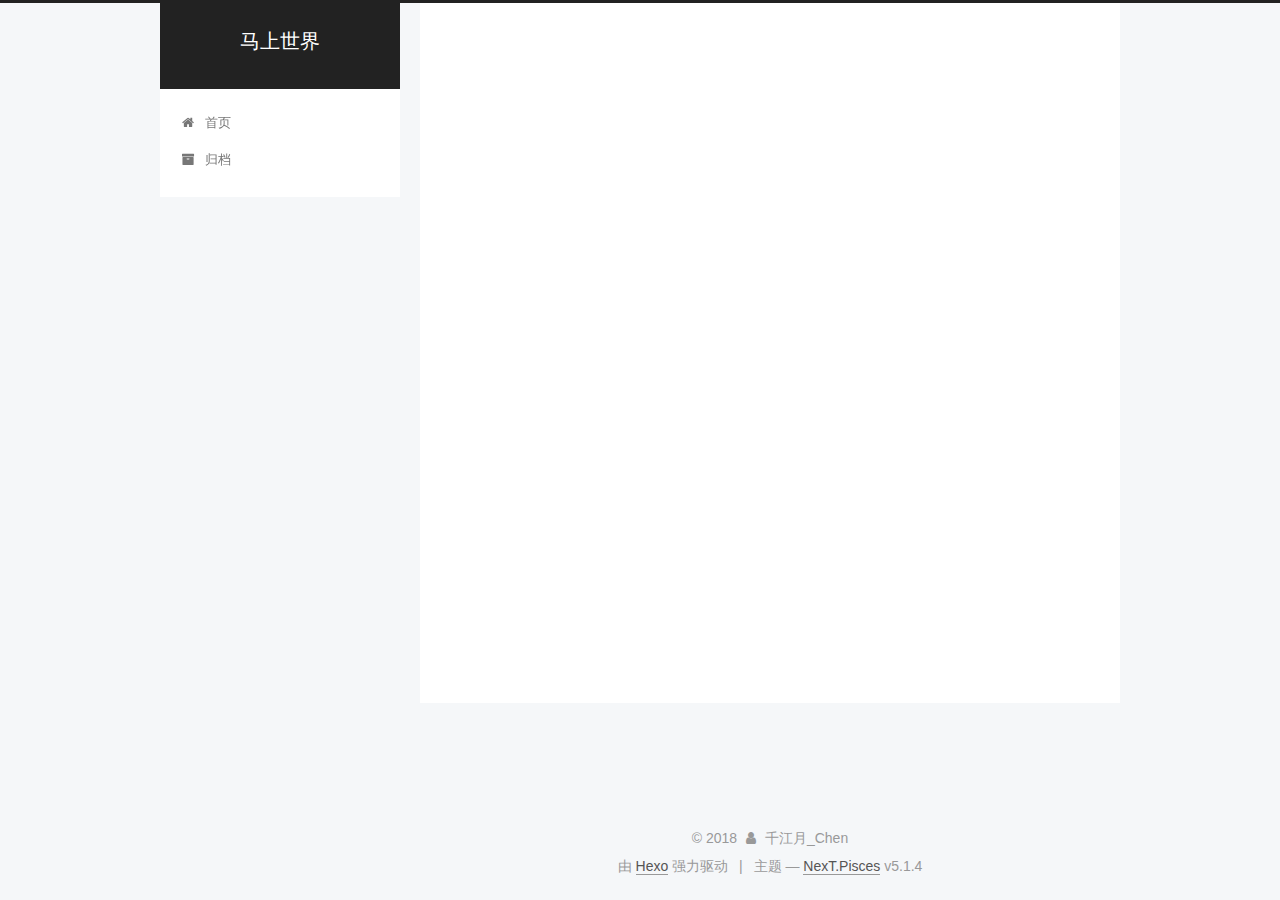
<file: index.html>
<!DOCTYPE html>



  


<html class="theme-next pisces use-motion" lang="zh-Hans">
<head>
  <meta charset="UTF-8"/>
<meta http-equiv="X-UA-Compatible" content="IE=edge" />
<meta name="viewport" content="width=device-width, initial-scale=1, maximum-scale=1"/>
<meta name="theme-color" content="#222">









<meta http-equiv="Cache-Control" content="no-transform" />
<meta http-equiv="Cache-Control" content="no-siteapp" />
















  
  
  <link href="/lib/fancybox/source/jquery.fancybox.css?v=2.1.5" rel="stylesheet" type="text/css" />







<link href="/lib/font-awesome/css/font-awesome.min.css?v=4.6.2" rel="stylesheet" type="text/css" />

<link href="/css/main.css?v=5.1.4" rel="stylesheet" type="text/css" />


  <link rel="apple-touch-icon" sizes="180x180" href="/images/apple-touch-icon-next.png?v=5.1.4">


  <link rel="icon" type="image/png" sizes="32x32" href="/images/favicon-32x32-next.png?v=5.1.4">


  <link rel="icon" type="image/png" sizes="16x16" href="/images/favicon-16x16-next.png?v=5.1.4">


  <link rel="mask-icon" href="/images/logo.svg?v=5.1.4" color="#222">





  <meta name="keywords" content="Hexo, NexT" />










<meta name="description" content="千江有水千江月 万里无云万里天">
<meta name="keywords" content="代码">
<meta property="og:type" content="website">
<meta property="og:title" content="马上世界">
<meta property="og:url" content="http://yoursite.com/index.html">
<meta property="og:site_name" content="马上世界">
<meta property="og:description" content="千江有水千江月 万里无云万里天">
<meta property="og:locale" content="zh-Hans">
<meta name="twitter:card" content="summary">
<meta name="twitter:title" content="马上世界">
<meta name="twitter:description" content="千江有水千江月 万里无云万里天">



<script type="text/javascript" id="hexo.configurations">
  var NexT = window.NexT || {};
  var CONFIG = {
    root: '/',
    scheme: 'Pisces',
    version: '5.1.4',
    sidebar: {"position":"left","display":"post","offset":12,"b2t":false,"scrollpercent":false,"onmobile":false},
    fancybox: true,
    tabs: true,
    motion: {"enable":true,"async":false,"transition":{"post_block":"fadeIn","post_header":"slideDownIn","post_body":"slideDownIn","coll_header":"slideLeftIn","sidebar":"slideUpIn"}},
    duoshuo: {
      userId: '0',
      author: '博主'
    },
    algolia: {
      applicationID: '',
      apiKey: '',
      indexName: '',
      hits: {"per_page":10},
      labels: {"input_placeholder":"Search for Posts","hits_empty":"We didn't find any results for the search: ${query}","hits_stats":"${hits} results found in ${time} ms"}
    }
  };
</script>



  <link rel="canonical" href="http://yoursite.com/"/>





  <title>马上世界</title>
  








</head>

<body itemscope itemtype="http://schema.org/WebPage" lang="zh-Hans">

  
  
    
  

  <div class="container sidebar-position-left 
  page-home">
    <div class="headband"></div>

    <header id="header" class="header" itemscope itemtype="http://schema.org/WPHeader">
      <div class="header-inner"><div class="site-brand-wrapper">
  <div class="site-meta ">
    

    <div class="custom-logo-site-title">
      <a href="/"  class="brand" rel="start">
        <span class="logo-line-before"><i></i></span>
        <span class="site-title">马上世界</span>
        <span class="logo-line-after"><i></i></span>
      </a>
    </div>
      
        <p class="site-subtitle"></p>
      
  </div>

  <div class="site-nav-toggle">
    <button>
      <span class="btn-bar"></span>
      <span class="btn-bar"></span>
      <span class="btn-bar"></span>
    </button>
  </div>
</div>

<nav class="site-nav">
  

  
    <ul id="menu" class="menu">
      
        
        <li class="menu-item menu-item-home">
          <a href="/" rel="section">
            
              <i class="menu-item-icon fa fa-fw fa-home"></i> <br />
            
            首页
          </a>
        </li>
      
        
        <li class="menu-item menu-item-archives">
          <a href="/archives/" rel="section">
            
              <i class="menu-item-icon fa fa-fw fa-archive"></i> <br />
            
            归档
          </a>
        </li>
      

      
    </ul>
  

  
</nav>



 </div>
    </header>

    <main id="main" class="main">
      <div class="main-inner">
        <div class="content-wrap">
          <div id="content" class="content">
            
  <section id="posts" class="posts-expand">
    
      

  

  
  
  

  <article class="post post-type-normal" itemscope itemtype="http://schema.org/Article">
  
  
  
  <div class="post-block">
    <link itemprop="mainEntityOfPage" href="http://yoursite.com/2018/09/10/a/">

    <span hidden itemprop="author" itemscope itemtype="http://schema.org/Person">
      <meta itemprop="name" content="千江月_Chen">
      <meta itemprop="description" content="">
      <meta itemprop="image" content="/images/avatar.gif">
    </span>

    <span hidden itemprop="publisher" itemscope itemtype="http://schema.org/Organization">
      <meta itemprop="name" content="马上世界">
    </span>

    
      <header class="post-header">

        
        
          <h1 class="post-title" itemprop="name headline">
                
                <a class="post-title-link" href="/2018/09/10/a/" itemprop="url">a</a></h1>
        

        <div class="post-meta">
          <span class="post-time">
            
              <span class="post-meta-item-icon">
                <i class="fa fa-calendar-o"></i>
              </span>
              
                <span class="post-meta-item-text">发表于</span>
              
              <time title="创建于" itemprop="dateCreated datePublished" datetime="2018-09-10T10:42:17+08:00">
                2018-09-10
              </time>
            

            

            
          </span>

          

          
            
          

          
          

          

          

          

        </div>
      </header>
    

    
    
    
    <div class="post-body" itemprop="articleBody">

      
      

      
        
          
          
          
          <!--noindex-->
          <div class="post-button text-center">
            <a class="btn" href="/2018/09/10/a/#more" rel="contents">
              阅读全文 &raquo;
            </a>
          </div>
          <!--/noindex-->
        
      
    </div>
    
    
    

    

    

    

    <footer class="post-footer">
      

      

      

      
      
        <div class="post-eof"></div>
      
    </footer>
  </div>
  
  
  
  </article>


    
      

  

  
  
  

  <article class="post post-type-normal" itemscope itemtype="http://schema.org/Article">
  
  
  
  <div class="post-block">
    <link itemprop="mainEntityOfPage" href="http://yoursite.com/2018/09/06/Cornerstone Add Repository 闪退/">

    <span hidden itemprop="author" itemscope itemtype="http://schema.org/Person">
      <meta itemprop="name" content="千江月_Chen">
      <meta itemprop="description" content="">
      <meta itemprop="image" content="/images/avatar.gif">
    </span>

    <span hidden itemprop="publisher" itemscope itemtype="http://schema.org/Organization">
      <meta itemprop="name" content="马上世界">
    </span>

    
      <header class="post-header">

        
        
          <h1 class="post-title" itemprop="name headline">
                
                <a class="post-title-link" href="/2018/09/06/Cornerstone Add Repository 闪退/" itemprop="url">Cornerstone Add Repository 闪退</a></h1>
        

        <div class="post-meta">
          <span class="post-time">
            
              <span class="post-meta-item-icon">
                <i class="fa fa-calendar-o"></i>
              </span>
              
                <span class="post-meta-item-text">发表于</span>
              
              <time title="创建于" itemprop="dateCreated datePublished" datetime="2018-09-06T18:21:49+08:00">
                2018-09-06
              </time>
            

            

            
          </span>

          

          
            
          

          
          

          

          

          

        </div>
      </header>
    

    
    
    
    <div class="post-body" itemprop="articleBody">

      
      

      
        
          
          之前使用 Coenerstone 安装时没那么复杂,网上也有很多教程,但是这次安装添加到服务器是总是闪退,部分信息如下:

刚开始怀疑是 Connerstone  版本的问题,然后各种下载,复制别人,证明无效;接下来参考网上各种教程(大多数倾向于谈论安装的流程),卸载Cornerstone,并把Co
          ...
          <!--noindex-->
          <div class="post-button text-center">
            <a class="btn" href="/2018/09/06/Cornerstone Add Repository 闪退/#more" rel="contents">
              阅读全文 &raquo;
            </a>
          </div>
          <!--/noindex-->
        
      
    </div>
    
    
    

    

    

    

    <footer class="post-footer">
      

      

      

      
      
        <div class="post-eof"></div>
      
    </footer>
  </div>
  
  
  
  </article>


    
  </section>

  


          </div>
          


          

        </div>
        
          
  
  <div class="sidebar-toggle">
    <div class="sidebar-toggle-line-wrap">
      <span class="sidebar-toggle-line sidebar-toggle-line-first"></span>
      <span class="sidebar-toggle-line sidebar-toggle-line-middle"></span>
      <span class="sidebar-toggle-line sidebar-toggle-line-last"></span>
    </div>
  </div>

  <aside id="sidebar" class="sidebar">
    
    <div class="sidebar-inner">

      

      

      <section class="site-overview-wrap sidebar-panel sidebar-panel-active">
        <div class="site-overview">
          <div class="site-author motion-element" itemprop="author" itemscope itemtype="http://schema.org/Person">
            
              <p class="site-author-name" itemprop="name">千江月_Chen</p>
              <p class="site-description motion-element" itemprop="description">千江有水千江月 万里无云万里天</p>
          </div>

          <nav class="site-state motion-element">

            
              <div class="site-state-item site-state-posts">
              
                <a href="/archives/">
              
                  <span class="site-state-item-count">2</span>
                  <span class="site-state-item-name">日志</span>
                </a>
              </div>
            

            

            

          </nav>

          

          
            <div class="links-of-author motion-element">
                
                  <span class="links-of-author-item">
                    <a href="https://github.com/pcc518" target="_blank" title="GitHub">
                      
                        <i class="fa fa-fw fa-github"></i>GitHub</a>
                  </span>
                
                  <span class="links-of-author-item">
                    <a href="https://www.jianshu.com/u/32f777dfdc52" target="_blank" title="简书">
                      
                        <i class="fa fa-fw fa-globe"></i>简书</a>
                  </span>
                
            </div>
          

          
          

          
          

          

        </div>
      </section>

      

      

    </div>
  </aside>


        
      </div>
    </main>

    <footer id="footer" class="footer">
      <div class="footer-inner">
        <div class="copyright">&copy; <span itemprop="copyrightYear">2018</span>
  <span class="with-love">
    <i class="fa fa-user"></i>
  </span>
  <span class="author" itemprop="copyrightHolder">千江月_Chen</span>

  
</div>


  <div class="powered-by">由 <a class="theme-link" target="_blank" href="https://hexo.io">Hexo</a> 强力驱动</div>



  <span class="post-meta-divider">|</span>



  <div class="theme-info">主题 &mdash; <a class="theme-link" target="_blank" href="https://github.com/iissnan/hexo-theme-next">NexT.Pisces</a> v5.1.4</div>




        







        
      </div>
    </footer>

    
      <div class="back-to-top">
        <i class="fa fa-arrow-up"></i>
        
      </div>
    

    

  </div>

  

<script type="text/javascript">
  if (Object.prototype.toString.call(window.Promise) !== '[object Function]') {
    window.Promise = null;
  }
</script>









  












  
  
    <script type="text/javascript" src="/lib/jquery/index.js?v=2.1.3"></script>
  

  
  
    <script type="text/javascript" src="/lib/fastclick/lib/fastclick.min.js?v=1.0.6"></script>
  

  
  
    <script type="text/javascript" src="/lib/jquery_lazyload/jquery.lazyload.js?v=1.9.7"></script>
  

  
  
    <script type="text/javascript" src="/lib/velocity/velocity.min.js?v=1.2.1"></script>
  

  
  
    <script type="text/javascript" src="/lib/velocity/velocity.ui.min.js?v=1.2.1"></script>
  

  
  
    <script type="text/javascript" src="/lib/fancybox/source/jquery.fancybox.pack.js?v=2.1.5"></script>
  


  


  <script type="text/javascript" src="/js/src/utils.js?v=5.1.4"></script>

  <script type="text/javascript" src="/js/src/motion.js?v=5.1.4"></script>



  
  


  <script type="text/javascript" src="/js/src/affix.js?v=5.1.4"></script>

  <script type="text/javascript" src="/js/src/schemes/pisces.js?v=5.1.4"></script>



  

  


  <script type="text/javascript" src="/js/src/bootstrap.js?v=5.1.4"></script>



  


  




	





  





  












  





  

  

  

  
  

  

  

  

</body>
</html>
</file>
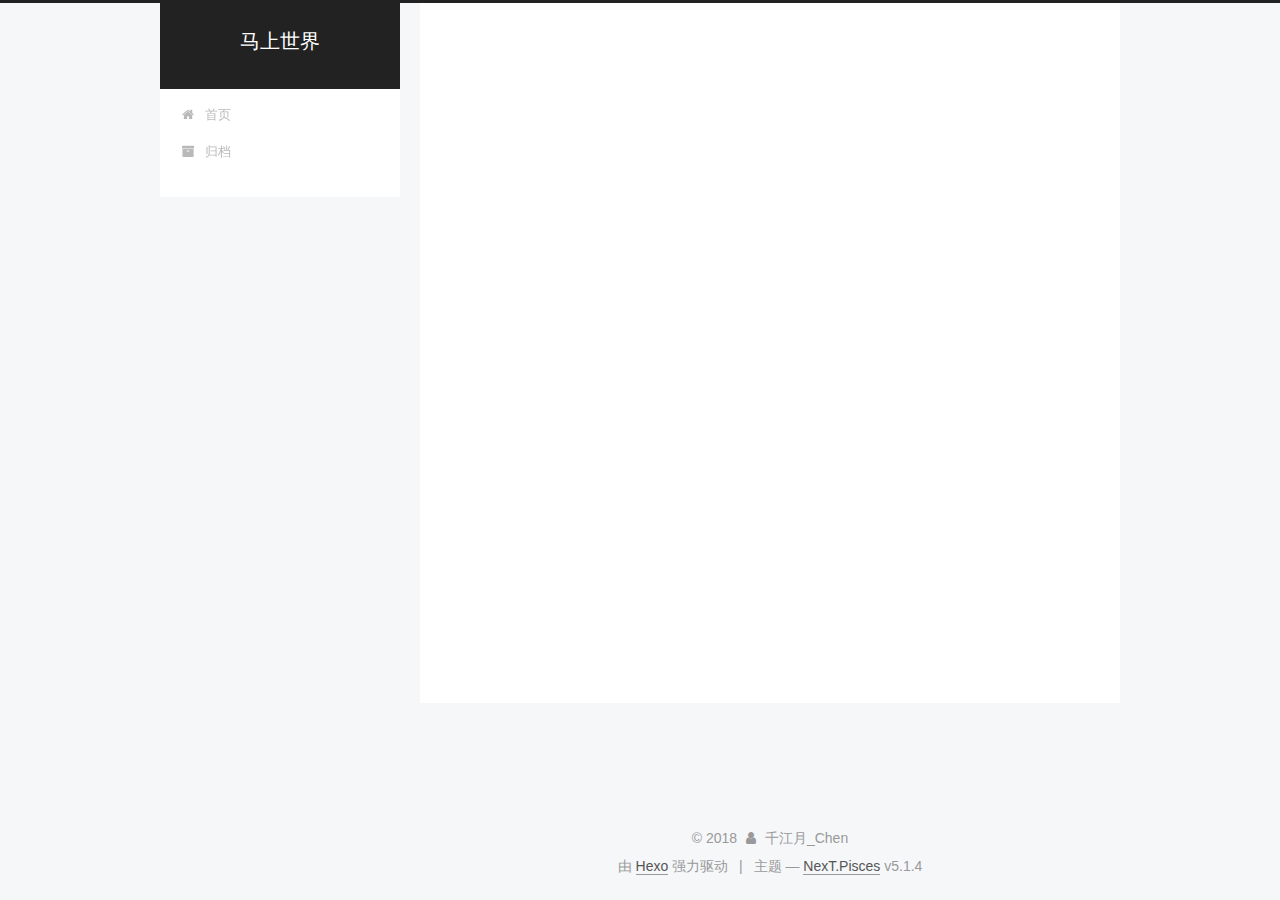
<file: archives/index.html>
<!DOCTYPE html>



  


<html class="theme-next pisces use-motion" lang="zh-Hans">
<head>
  <meta charset="UTF-8"/>
<meta http-equiv="X-UA-Compatible" content="IE=edge" />
<meta name="viewport" content="width=device-width, initial-scale=1, maximum-scale=1"/>
<meta name="theme-color" content="#222">









<meta http-equiv="Cache-Control" content="no-transform" />
<meta http-equiv="Cache-Control" content="no-siteapp" />
















  
  
  <link href="/lib/fancybox/source/jquery.fancybox.css?v=2.1.5" rel="stylesheet" type="text/css" />







<link href="/lib/font-awesome/css/font-awesome.min.css?v=4.6.2" rel="stylesheet" type="text/css" />

<link href="/css/main.css?v=5.1.4" rel="stylesheet" type="text/css" />


  <link rel="apple-touch-icon" sizes="180x180" href="/images/apple-touch-icon-next.png?v=5.1.4">


  <link rel="icon" type="image/png" sizes="32x32" href="/images/favicon-32x32-next.png?v=5.1.4">


  <link rel="icon" type="image/png" sizes="16x16" href="/images/favicon-16x16-next.png?v=5.1.4">


  <link rel="mask-icon" href="/images/logo.svg?v=5.1.4" color="#222">





  <meta name="keywords" content="Hexo, NexT" />










<meta name="description" content="千江有水千江月 万里无云万里天">
<meta name="keywords" content="代码">
<meta property="og:type" content="website">
<meta property="og:title" content="马上世界">
<meta property="og:url" content="http://yoursite.com/archives/index.html">
<meta property="og:site_name" content="马上世界">
<meta property="og:description" content="千江有水千江月 万里无云万里天">
<meta property="og:locale" content="zh-Hans">
<meta name="twitter:card" content="summary">
<meta name="twitter:title" content="马上世界">
<meta name="twitter:description" content="千江有水千江月 万里无云万里天">



<script type="text/javascript" id="hexo.configurations">
  var NexT = window.NexT || {};
  var CONFIG = {
    root: '/',
    scheme: 'Pisces',
    version: '5.1.4',
    sidebar: {"position":"left","display":"post","offset":12,"b2t":false,"scrollpercent":false,"onmobile":false},
    fancybox: true,
    tabs: true,
    motion: {"enable":true,"async":false,"transition":{"post_block":"fadeIn","post_header":"slideDownIn","post_body":"slideDownIn","coll_header":"slideLeftIn","sidebar":"slideUpIn"}},
    duoshuo: {
      userId: '0',
      author: '博主'
    },
    algolia: {
      applicationID: '',
      apiKey: '',
      indexName: '',
      hits: {"per_page":10},
      labels: {"input_placeholder":"Search for Posts","hits_empty":"We didn't find any results for the search: ${query}","hits_stats":"${hits} results found in ${time} ms"}
    }
  };
</script>



  <link rel="canonical" href="http://yoursite.com/archives/"/>





  <title>归档 | 马上世界</title>
  








</head>

<body itemscope itemtype="http://schema.org/WebPage" lang="zh-Hans">

  
  
    
  

  <div class="container sidebar-position-left page-archive">
    <div class="headband"></div>

    <header id="header" class="header" itemscope itemtype="http://schema.org/WPHeader">
      <div class="header-inner"><div class="site-brand-wrapper">
  <div class="site-meta ">
    

    <div class="custom-logo-site-title">
      <a href="/"  class="brand" rel="start">
        <span class="logo-line-before"><i></i></span>
        <span class="site-title">马上世界</span>
        <span class="logo-line-after"><i></i></span>
      </a>
    </div>
      
        <p class="site-subtitle"></p>
      
  </div>

  <div class="site-nav-toggle">
    <button>
      <span class="btn-bar"></span>
      <span class="btn-bar"></span>
      <span class="btn-bar"></span>
    </button>
  </div>
</div>

<nav class="site-nav">
  

  
    <ul id="menu" class="menu">
      
        
        <li class="menu-item menu-item-home">
          <a href="/" rel="section">
            
              <i class="menu-item-icon fa fa-fw fa-home"></i> <br />
            
            首页
          </a>
        </li>
      
        
        <li class="menu-item menu-item-archives">
          <a href="/archives/" rel="section">
            
              <i class="menu-item-icon fa fa-fw fa-archive"></i> <br />
            
            归档
          </a>
        </li>
      

      
    </ul>
  

  
</nav>



 </div>
    </header>

    <main id="main" class="main">
      <div class="main-inner">
        <div class="content-wrap">
          <div id="content" class="content">
            

  
  
  
  <div class="post-block archive">
    <div id="posts" class="posts-collapse">
      <span class="archive-move-on"></span>

      <span class="archive-page-counter">
        
        
        
          
        
        嗯..! 目前共计 2 篇日志。 继续努力。
      </span>

      

        
        
        

        
          
          <div class="collection-title">
            <h1 class="archive-year" id="archive-year-2018">2018</h1>
          </div>
        
        

        

  <article class="post post-type-normal" itemscope itemtype="http://schema.org/Article">
    <header class="post-header">

      <h2 class="post-title">
        
            <a class="post-title-link" href="/2018/09/10/a/" itemprop="url">
              
                <span itemprop="name">a</span>
              
            </a>
        
      </h2>

      <div class="post-meta">
        <time class="post-time" itemprop="dateCreated"
              datetime="2018-09-10T10:42:17+08:00"
              content="2018-09-10" >
          09-10
        </time>
      </div>

    </header>
  </article>



      

        
        
        

        
        

        

  <article class="post post-type-normal" itemscope itemtype="http://schema.org/Article">
    <header class="post-header">

      <h2 class="post-title">
        
            <a class="post-title-link" href="/2018/09/06/Cornerstone Add Repository 闪退/" itemprop="url">
              
                <span itemprop="name">Cornerstone Add Repository 闪退</span>
              
            </a>
        
      </h2>

      <div class="post-meta">
        <time class="post-time" itemprop="dateCreated"
              datetime="2018-09-06T18:21:49+08:00"
              content="2018-09-06" >
          09-06
        </time>
      </div>

    </header>
  </article>



      

    </div>
  </div>
  
  
  

  



          </div>
          


          

        </div>
        
          
  
  <div class="sidebar-toggle">
    <div class="sidebar-toggle-line-wrap">
      <span class="sidebar-toggle-line sidebar-toggle-line-first"></span>
      <span class="sidebar-toggle-line sidebar-toggle-line-middle"></span>
      <span class="sidebar-toggle-line sidebar-toggle-line-last"></span>
    </div>
  </div>

  <aside id="sidebar" class="sidebar">
    
    <div class="sidebar-inner">

      

      

      <section class="site-overview-wrap sidebar-panel sidebar-panel-active">
        <div class="site-overview">
          <div class="site-author motion-element" itemprop="author" itemscope itemtype="http://schema.org/Person">
            
              <p class="site-author-name" itemprop="name">千江月_Chen</p>
              <p class="site-description motion-element" itemprop="description">千江有水千江月 万里无云万里天</p>
          </div>

          <nav class="site-state motion-element">

            
              <div class="site-state-item site-state-posts">
              
                <a href="/archives/">
              
                  <span class="site-state-item-count">2</span>
                  <span class="site-state-item-name">日志</span>
                </a>
              </div>
            

            

            

          </nav>

          

          
            <div class="links-of-author motion-element">
                
                  <span class="links-of-author-item">
                    <a href="https://github.com/pcc518" target="_blank" title="GitHub">
                      
                        <i class="fa fa-fw fa-github"></i>GitHub</a>
                  </span>
                
                  <span class="links-of-author-item">
                    <a href="https://www.jianshu.com/u/32f777dfdc52" target="_blank" title="简书">
                      
                        <i class="fa fa-fw fa-globe"></i>简书</a>
                  </span>
                
            </div>
          

          
          

          
          

          

        </div>
      </section>

      

      

    </div>
  </aside>


        
      </div>
    </main>

    <footer id="footer" class="footer">
      <div class="footer-inner">
        <div class="copyright">&copy; <span itemprop="copyrightYear">2018</span>
  <span class="with-love">
    <i class="fa fa-user"></i>
  </span>
  <span class="author" itemprop="copyrightHolder">千江月_Chen</span>

  
</div>


  <div class="powered-by">由 <a class="theme-link" target="_blank" href="https://hexo.io">Hexo</a> 强力驱动</div>



  <span class="post-meta-divider">|</span>



  <div class="theme-info">主题 &mdash; <a class="theme-link" target="_blank" href="https://github.com/iissnan/hexo-theme-next">NexT.Pisces</a> v5.1.4</div>




        







        
      </div>
    </footer>

    
      <div class="back-to-top">
        <i class="fa fa-arrow-up"></i>
        
      </div>
    

    

  </div>

  

<script type="text/javascript">
  if (Object.prototype.toString.call(window.Promise) !== '[object Function]') {
    window.Promise = null;
  }
</script>









  












  
  
    <script type="text/javascript" src="/lib/jquery/index.js?v=2.1.3"></script>
  

  
  
    <script type="text/javascript" src="/lib/fastclick/lib/fastclick.min.js?v=1.0.6"></script>
  

  
  
    <script type="text/javascript" src="/lib/jquery_lazyload/jquery.lazyload.js?v=1.9.7"></script>
  

  
  
    <script type="text/javascript" src="/lib/velocity/velocity.min.js?v=1.2.1"></script>
  

  
  
    <script type="text/javascript" src="/lib/velocity/velocity.ui.min.js?v=1.2.1"></script>
  

  
  
    <script type="text/javascript" src="/lib/fancybox/source/jquery.fancybox.pack.js?v=2.1.5"></script>
  


  


  <script type="text/javascript" src="/js/src/utils.js?v=5.1.4"></script>

  <script type="text/javascript" src="/js/src/motion.js?v=5.1.4"></script>



  
  


  <script type="text/javascript" src="/js/src/affix.js?v=5.1.4"></script>

  <script type="text/javascript" src="/js/src/schemes/pisces.js?v=5.1.4"></script>



  

  


  <script type="text/javascript" src="/js/src/bootstrap.js?v=5.1.4"></script>



  


  




	





  





  












  





  

  

  

  
  

  

  

  

</body>
</html>
</file>
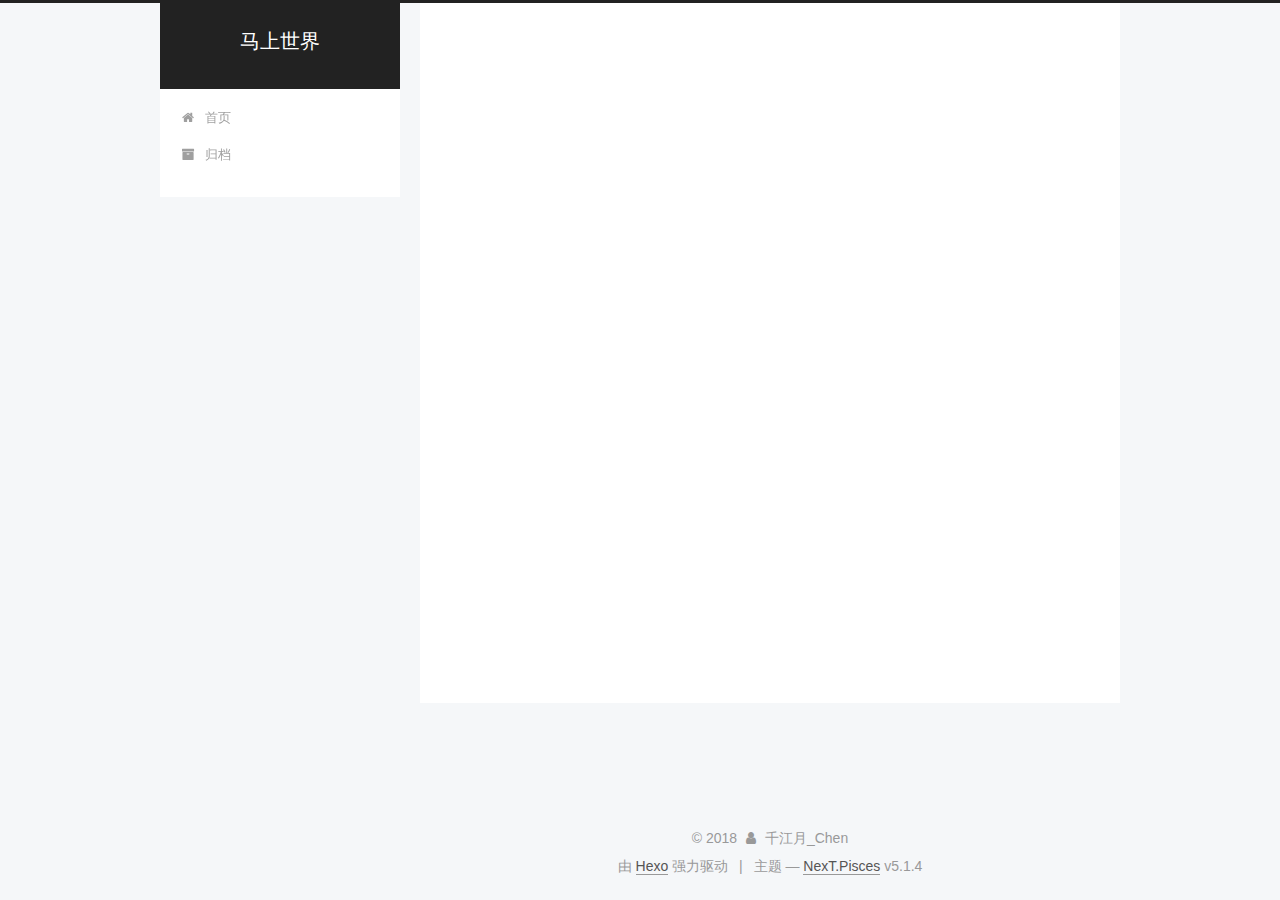
<file: archives/2018/index.html>
<!DOCTYPE html>



  


<html class="theme-next pisces use-motion" lang="zh-Hans">
<head>
  <meta charset="UTF-8"/>
<meta http-equiv="X-UA-Compatible" content="IE=edge" />
<meta name="viewport" content="width=device-width, initial-scale=1, maximum-scale=1"/>
<meta name="theme-color" content="#222">









<meta http-equiv="Cache-Control" content="no-transform" />
<meta http-equiv="Cache-Control" content="no-siteapp" />
















  
  
  <link href="/lib/fancybox/source/jquery.fancybox.css?v=2.1.5" rel="stylesheet" type="text/css" />







<link href="/lib/font-awesome/css/font-awesome.min.css?v=4.6.2" rel="stylesheet" type="text/css" />

<link href="/css/main.css?v=5.1.4" rel="stylesheet" type="text/css" />


  <link rel="apple-touch-icon" sizes="180x180" href="/images/apple-touch-icon-next.png?v=5.1.4">


  <link rel="icon" type="image/png" sizes="32x32" href="/images/favicon-32x32-next.png?v=5.1.4">


  <link rel="icon" type="image/png" sizes="16x16" href="/images/favicon-16x16-next.png?v=5.1.4">


  <link rel="mask-icon" href="/images/logo.svg?v=5.1.4" color="#222">





  <meta name="keywords" content="Hexo, NexT" />










<meta name="description" content="千江有水千江月 万里无云万里天">
<meta name="keywords" content="代码">
<meta property="og:type" content="website">
<meta property="og:title" content="马上世界">
<meta property="og:url" content="http://yoursite.com/archives/2018/index.html">
<meta property="og:site_name" content="马上世界">
<meta property="og:description" content="千江有水千江月 万里无云万里天">
<meta property="og:locale" content="zh-Hans">
<meta name="twitter:card" content="summary">
<meta name="twitter:title" content="马上世界">
<meta name="twitter:description" content="千江有水千江月 万里无云万里天">



<script type="text/javascript" id="hexo.configurations">
  var NexT = window.NexT || {};
  var CONFIG = {
    root: '/',
    scheme: 'Pisces',
    version: '5.1.4',
    sidebar: {"position":"left","display":"post","offset":12,"b2t":false,"scrollpercent":false,"onmobile":false},
    fancybox: true,
    tabs: true,
    motion: {"enable":true,"async":false,"transition":{"post_block":"fadeIn","post_header":"slideDownIn","post_body":"slideDownIn","coll_header":"slideLeftIn","sidebar":"slideUpIn"}},
    duoshuo: {
      userId: '0',
      author: '博主'
    },
    algolia: {
      applicationID: '',
      apiKey: '',
      indexName: '',
      hits: {"per_page":10},
      labels: {"input_placeholder":"Search for Posts","hits_empty":"We didn't find any results for the search: ${query}","hits_stats":"${hits} results found in ${time} ms"}
    }
  };
</script>



  <link rel="canonical" href="http://yoursite.com/archives/2018/"/>





  <title>归档 | 马上世界</title>
  








</head>

<body itemscope itemtype="http://schema.org/WebPage" lang="zh-Hans">

  
  
    
  

  <div class="container sidebar-position-left page-archive">
    <div class="headband"></div>

    <header id="header" class="header" itemscope itemtype="http://schema.org/WPHeader">
      <div class="header-inner"><div class="site-brand-wrapper">
  <div class="site-meta ">
    

    <div class="custom-logo-site-title">
      <a href="/"  class="brand" rel="start">
        <span class="logo-line-before"><i></i></span>
        <span class="site-title">马上世界</span>
        <span class="logo-line-after"><i></i></span>
      </a>
    </div>
      
        <p class="site-subtitle"></p>
      
  </div>

  <div class="site-nav-toggle">
    <button>
      <span class="btn-bar"></span>
      <span class="btn-bar"></span>
      <span class="btn-bar"></span>
    </button>
  </div>
</div>

<nav class="site-nav">
  

  
    <ul id="menu" class="menu">
      
        
        <li class="menu-item menu-item-home">
          <a href="/" rel="section">
            
              <i class="menu-item-icon fa fa-fw fa-home"></i> <br />
            
            首页
          </a>
        </li>
      
        
        <li class="menu-item menu-item-archives">
          <a href="/archives/" rel="section">
            
              <i class="menu-item-icon fa fa-fw fa-archive"></i> <br />
            
            归档
          </a>
        </li>
      

      
    </ul>
  

  
</nav>



 </div>
    </header>

    <main id="main" class="main">
      <div class="main-inner">
        <div class="content-wrap">
          <div id="content" class="content">
            

  
  
  
  <div class="post-block archive">
    <div id="posts" class="posts-collapse">
      <span class="archive-move-on"></span>

      <span class="archive-page-counter">
        
        
        
          
        
        嗯..! 目前共计 2 篇日志。 继续努力。
      </span>

      

        
        
        

        
          
          <div class="collection-title">
            <h1 class="archive-year" id="archive-year-2018">2018</h1>
          </div>
        
        

        

  <article class="post post-type-normal" itemscope itemtype="http://schema.org/Article">
    <header class="post-header">

      <h2 class="post-title">
        
            <a class="post-title-link" href="/2018/09/10/a/" itemprop="url">
              
                <span itemprop="name">a</span>
              
            </a>
        
      </h2>

      <div class="post-meta">
        <time class="post-time" itemprop="dateCreated"
              datetime="2018-09-10T10:42:17+08:00"
              content="2018-09-10" >
          09-10
        </time>
      </div>

    </header>
  </article>



      

        
        
        

        
        

        

  <article class="post post-type-normal" itemscope itemtype="http://schema.org/Article">
    <header class="post-header">

      <h2 class="post-title">
        
            <a class="post-title-link" href="/2018/09/06/Cornerstone Add Repository 闪退/" itemprop="url">
              
                <span itemprop="name">Cornerstone Add Repository 闪退</span>
              
            </a>
        
      </h2>

      <div class="post-meta">
        <time class="post-time" itemprop="dateCreated"
              datetime="2018-09-06T18:21:49+08:00"
              content="2018-09-06" >
          09-06
        </time>
      </div>

    </header>
  </article>



      

    </div>
  </div>
  
  
  

  



          </div>
          


          

        </div>
        
          
  
  <div class="sidebar-toggle">
    <div class="sidebar-toggle-line-wrap">
      <span class="sidebar-toggle-line sidebar-toggle-line-first"></span>
      <span class="sidebar-toggle-line sidebar-toggle-line-middle"></span>
      <span class="sidebar-toggle-line sidebar-toggle-line-last"></span>
    </div>
  </div>

  <aside id="sidebar" class="sidebar">
    
    <div class="sidebar-inner">

      

      

      <section class="site-overview-wrap sidebar-panel sidebar-panel-active">
        <div class="site-overview">
          <div class="site-author motion-element" itemprop="author" itemscope itemtype="http://schema.org/Person">
            
              <p class="site-author-name" itemprop="name">千江月_Chen</p>
              <p class="site-description motion-element" itemprop="description">千江有水千江月 万里无云万里天</p>
          </div>

          <nav class="site-state motion-element">

            
              <div class="site-state-item site-state-posts">
              
                <a href="/archives/">
              
                  <span class="site-state-item-count">2</span>
                  <span class="site-state-item-name">日志</span>
                </a>
              </div>
            

            

            

          </nav>

          

          
            <div class="links-of-author motion-element">
                
                  <span class="links-of-author-item">
                    <a href="https://github.com/pcc518" target="_blank" title="GitHub">
                      
                        <i class="fa fa-fw fa-github"></i>GitHub</a>
                  </span>
                
                  <span class="links-of-author-item">
                    <a href="https://www.jianshu.com/u/32f777dfdc52" target="_blank" title="简书">
                      
                        <i class="fa fa-fw fa-globe"></i>简书</a>
                  </span>
                
            </div>
          

          
          

          
          

          

        </div>
      </section>

      

      

    </div>
  </aside>


        
      </div>
    </main>

    <footer id="footer" class="footer">
      <div class="footer-inner">
        <div class="copyright">&copy; <span itemprop="copyrightYear">2018</span>
  <span class="with-love">
    <i class="fa fa-user"></i>
  </span>
  <span class="author" itemprop="copyrightHolder">千江月_Chen</span>

  
</div>


  <div class="powered-by">由 <a class="theme-link" target="_blank" href="https://hexo.io">Hexo</a> 强力驱动</div>



  <span class="post-meta-divider">|</span>



  <div class="theme-info">主题 &mdash; <a class="theme-link" target="_blank" href="https://github.com/iissnan/hexo-theme-next">NexT.Pisces</a> v5.1.4</div>




        







        
      </div>
    </footer>

    
      <div class="back-to-top">
        <i class="fa fa-arrow-up"></i>
        
      </div>
    

    

  </div>

  

<script type="text/javascript">
  if (Object.prototype.toString.call(window.Promise) !== '[object Function]') {
    window.Promise = null;
  }
</script>









  












  
  
    <script type="text/javascript" src="/lib/jquery/index.js?v=2.1.3"></script>
  

  
  
    <script type="text/javascript" src="/lib/fastclick/lib/fastclick.min.js?v=1.0.6"></script>
  

  
  
    <script type="text/javascript" src="/lib/jquery_lazyload/jquery.lazyload.js?v=1.9.7"></script>
  

  
  
    <script type="text/javascript" src="/lib/velocity/velocity.min.js?v=1.2.1"></script>
  

  
  
    <script type="text/javascript" src="/lib/velocity/velocity.ui.min.js?v=1.2.1"></script>
  

  
  
    <script type="text/javascript" src="/lib/fancybox/source/jquery.fancybox.pack.js?v=2.1.5"></script>
  


  


  <script type="text/javascript" src="/js/src/utils.js?v=5.1.4"></script>

  <script type="text/javascript" src="/js/src/motion.js?v=5.1.4"></script>



  
  


  <script type="text/javascript" src="/js/src/affix.js?v=5.1.4"></script>

  <script type="text/javascript" src="/js/src/schemes/pisces.js?v=5.1.4"></script>



  

  


  <script type="text/javascript" src="/js/src/bootstrap.js?v=5.1.4"></script>



  


  




	





  





  












  





  

  

  

  
  

  

  

  

</body>
</html>
</file>
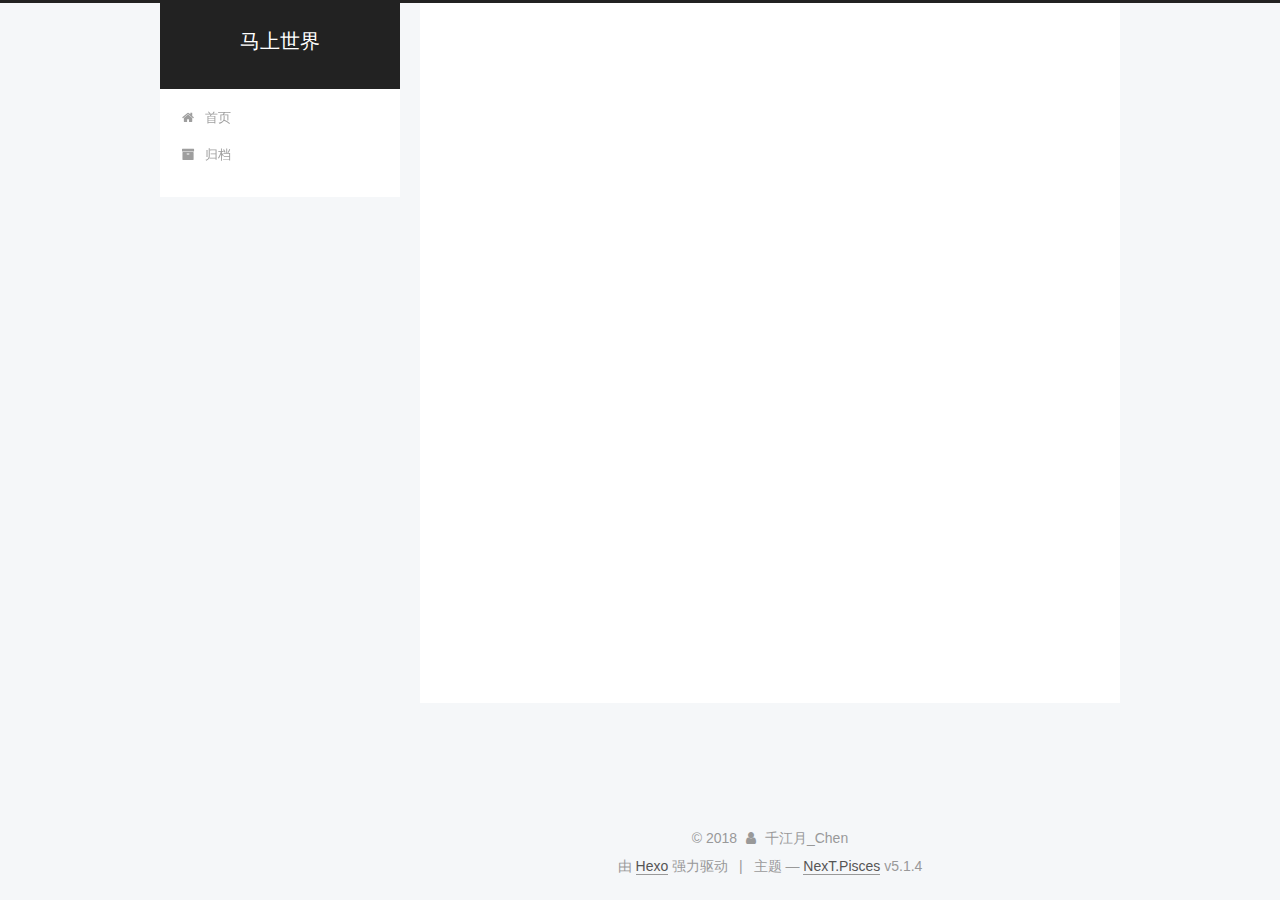
<file: archives/2018/09/index.html>
<!DOCTYPE html>



  


<html class="theme-next pisces use-motion" lang="zh-Hans">
<head>
  <meta charset="UTF-8"/>
<meta http-equiv="X-UA-Compatible" content="IE=edge" />
<meta name="viewport" content="width=device-width, initial-scale=1, maximum-scale=1"/>
<meta name="theme-color" content="#222">









<meta http-equiv="Cache-Control" content="no-transform" />
<meta http-equiv="Cache-Control" content="no-siteapp" />
















  
  
  <link href="/lib/fancybox/source/jquery.fancybox.css?v=2.1.5" rel="stylesheet" type="text/css" />







<link href="/lib/font-awesome/css/font-awesome.min.css?v=4.6.2" rel="stylesheet" type="text/css" />

<link href="/css/main.css?v=5.1.4" rel="stylesheet" type="text/css" />


  <link rel="apple-touch-icon" sizes="180x180" href="/images/apple-touch-icon-next.png?v=5.1.4">


  <link rel="icon" type="image/png" sizes="32x32" href="/images/favicon-32x32-next.png?v=5.1.4">


  <link rel="icon" type="image/png" sizes="16x16" href="/images/favicon-16x16-next.png?v=5.1.4">


  <link rel="mask-icon" href="/images/logo.svg?v=5.1.4" color="#222">





  <meta name="keywords" content="Hexo, NexT" />










<meta name="description" content="千江有水千江月 万里无云万里天">
<meta name="keywords" content="代码">
<meta property="og:type" content="website">
<meta property="og:title" content="马上世界">
<meta property="og:url" content="http://yoursite.com/archives/2018/09/index.html">
<meta property="og:site_name" content="马上世界">
<meta property="og:description" content="千江有水千江月 万里无云万里天">
<meta property="og:locale" content="zh-Hans">
<meta name="twitter:card" content="summary">
<meta name="twitter:title" content="马上世界">
<meta name="twitter:description" content="千江有水千江月 万里无云万里天">



<script type="text/javascript" id="hexo.configurations">
  var NexT = window.NexT || {};
  var CONFIG = {
    root: '/',
    scheme: 'Pisces',
    version: '5.1.4',
    sidebar: {"position":"left","display":"post","offset":12,"b2t":false,"scrollpercent":false,"onmobile":false},
    fancybox: true,
    tabs: true,
    motion: {"enable":true,"async":false,"transition":{"post_block":"fadeIn","post_header":"slideDownIn","post_body":"slideDownIn","coll_header":"slideLeftIn","sidebar":"slideUpIn"}},
    duoshuo: {
      userId: '0',
      author: '博主'
    },
    algolia: {
      applicationID: '',
      apiKey: '',
      indexName: '',
      hits: {"per_page":10},
      labels: {"input_placeholder":"Search for Posts","hits_empty":"We didn't find any results for the search: ${query}","hits_stats":"${hits} results found in ${time} ms"}
    }
  };
</script>



  <link rel="canonical" href="http://yoursite.com/archives/2018/09/"/>





  <title>归档 | 马上世界</title>
  








</head>

<body itemscope itemtype="http://schema.org/WebPage" lang="zh-Hans">

  
  
    
  

  <div class="container sidebar-position-left page-archive">
    <div class="headband"></div>

    <header id="header" class="header" itemscope itemtype="http://schema.org/WPHeader">
      <div class="header-inner"><div class="site-brand-wrapper">
  <div class="site-meta ">
    

    <div class="custom-logo-site-title">
      <a href="/"  class="brand" rel="start">
        <span class="logo-line-before"><i></i></span>
        <span class="site-title">马上世界</span>
        <span class="logo-line-after"><i></i></span>
      </a>
    </div>
      
        <p class="site-subtitle"></p>
      
  </div>

  <div class="site-nav-toggle">
    <button>
      <span class="btn-bar"></span>
      <span class="btn-bar"></span>
      <span class="btn-bar"></span>
    </button>
  </div>
</div>

<nav class="site-nav">
  

  
    <ul id="menu" class="menu">
      
        
        <li class="menu-item menu-item-home">
          <a href="/" rel="section">
            
              <i class="menu-item-icon fa fa-fw fa-home"></i> <br />
            
            首页
          </a>
        </li>
      
        
        <li class="menu-item menu-item-archives">
          <a href="/archives/" rel="section">
            
              <i class="menu-item-icon fa fa-fw fa-archive"></i> <br />
            
            归档
          </a>
        </li>
      

      
    </ul>
  

  
</nav>



 </div>
    </header>

    <main id="main" class="main">
      <div class="main-inner">
        <div class="content-wrap">
          <div id="content" class="content">
            

  
  
  
  <div class="post-block archive">
    <div id="posts" class="posts-collapse">
      <span class="archive-move-on"></span>

      <span class="archive-page-counter">
        
        
        
          
        
        嗯..! 目前共计 2 篇日志。 继续努力。
      </span>

      

        
        
        

        
          
          <div class="collection-title">
            <h1 class="archive-year" id="archive-year-2018">2018</h1>
          </div>
        
        

        

  <article class="post post-type-normal" itemscope itemtype="http://schema.org/Article">
    <header class="post-header">

      <h2 class="post-title">
        
            <a class="post-title-link" href="/2018/09/10/a/" itemprop="url">
              
                <span itemprop="name">a</span>
              
            </a>
        
      </h2>

      <div class="post-meta">
        <time class="post-time" itemprop="dateCreated"
              datetime="2018-09-10T10:42:17+08:00"
              content="2018-09-10" >
          09-10
        </time>
      </div>

    </header>
  </article>



      

        
        
        

        
        

        

  <article class="post post-type-normal" itemscope itemtype="http://schema.org/Article">
    <header class="post-header">

      <h2 class="post-title">
        
            <a class="post-title-link" href="/2018/09/06/Cornerstone Add Repository 闪退/" itemprop="url">
              
                <span itemprop="name">Cornerstone Add Repository 闪退</span>
              
            </a>
        
      </h2>

      <div class="post-meta">
        <time class="post-time" itemprop="dateCreated"
              datetime="2018-09-06T18:21:49+08:00"
              content="2018-09-06" >
          09-06
        </time>
      </div>

    </header>
  </article>



      

    </div>
  </div>
  
  
  

  



          </div>
          


          

        </div>
        
          
  
  <div class="sidebar-toggle">
    <div class="sidebar-toggle-line-wrap">
      <span class="sidebar-toggle-line sidebar-toggle-line-first"></span>
      <span class="sidebar-toggle-line sidebar-toggle-line-middle"></span>
      <span class="sidebar-toggle-line sidebar-toggle-line-last"></span>
    </div>
  </div>

  <aside id="sidebar" class="sidebar">
    
    <div class="sidebar-inner">

      

      

      <section class="site-overview-wrap sidebar-panel sidebar-panel-active">
        <div class="site-overview">
          <div class="site-author motion-element" itemprop="author" itemscope itemtype="http://schema.org/Person">
            
              <p class="site-author-name" itemprop="name">千江月_Chen</p>
              <p class="site-description motion-element" itemprop="description">千江有水千江月 万里无云万里天</p>
          </div>

          <nav class="site-state motion-element">

            
              <div class="site-state-item site-state-posts">
              
                <a href="/archives/">
              
                  <span class="site-state-item-count">2</span>
                  <span class="site-state-item-name">日志</span>
                </a>
              </div>
            

            

            

          </nav>

          

          
            <div class="links-of-author motion-element">
                
                  <span class="links-of-author-item">
                    <a href="https://github.com/pcc518" target="_blank" title="GitHub">
                      
                        <i class="fa fa-fw fa-github"></i>GitHub</a>
                  </span>
                
                  <span class="links-of-author-item">
                    <a href="https://www.jianshu.com/u/32f777dfdc52" target="_blank" title="简书">
                      
                        <i class="fa fa-fw fa-globe"></i>简书</a>
                  </span>
                
            </div>
          

          
          

          
          

          

        </div>
      </section>

      

      

    </div>
  </aside>


        
      </div>
    </main>

    <footer id="footer" class="footer">
      <div class="footer-inner">
        <div class="copyright">&copy; <span itemprop="copyrightYear">2018</span>
  <span class="with-love">
    <i class="fa fa-user"></i>
  </span>
  <span class="author" itemprop="copyrightHolder">千江月_Chen</span>

  
</div>


  <div class="powered-by">由 <a class="theme-link" target="_blank" href="https://hexo.io">Hexo</a> 强力驱动</div>



  <span class="post-meta-divider">|</span>



  <div class="theme-info">主题 &mdash; <a class="theme-link" target="_blank" href="https://github.com/iissnan/hexo-theme-next">NexT.Pisces</a> v5.1.4</div>




        







        
      </div>
    </footer>

    
      <div class="back-to-top">
        <i class="fa fa-arrow-up"></i>
        
      </div>
    

    

  </div>

  

<script type="text/javascript">
  if (Object.prototype.toString.call(window.Promise) !== '[object Function]') {
    window.Promise = null;
  }
</script>









  












  
  
    <script type="text/javascript" src="/lib/jquery/index.js?v=2.1.3"></script>
  

  
  
    <script type="text/javascript" src="/lib/fastclick/lib/fastclick.min.js?v=1.0.6"></script>
  

  
  
    <script type="text/javascript" src="/lib/jquery_lazyload/jquery.lazyload.js?v=1.9.7"></script>
  

  
  
    <script type="text/javascript" src="/lib/velocity/velocity.min.js?v=1.2.1"></script>
  

  
  
    <script type="text/javascript" src="/lib/velocity/velocity.ui.min.js?v=1.2.1"></script>
  

  
  
    <script type="text/javascript" src="/lib/fancybox/source/jquery.fancybox.pack.js?v=2.1.5"></script>
  


  


  <script type="text/javascript" src="/js/src/utils.js?v=5.1.4"></script>

  <script type="text/javascript" src="/js/src/motion.js?v=5.1.4"></script>



  
  


  <script type="text/javascript" src="/js/src/affix.js?v=5.1.4"></script>

  <script type="text/javascript" src="/js/src/schemes/pisces.js?v=5.1.4"></script>



  

  


  <script type="text/javascript" src="/js/src/bootstrap.js?v=5.1.4"></script>



  


  




	





  





  












  





  

  

  

  
  

  

  

  

</body>
</html>
</file>
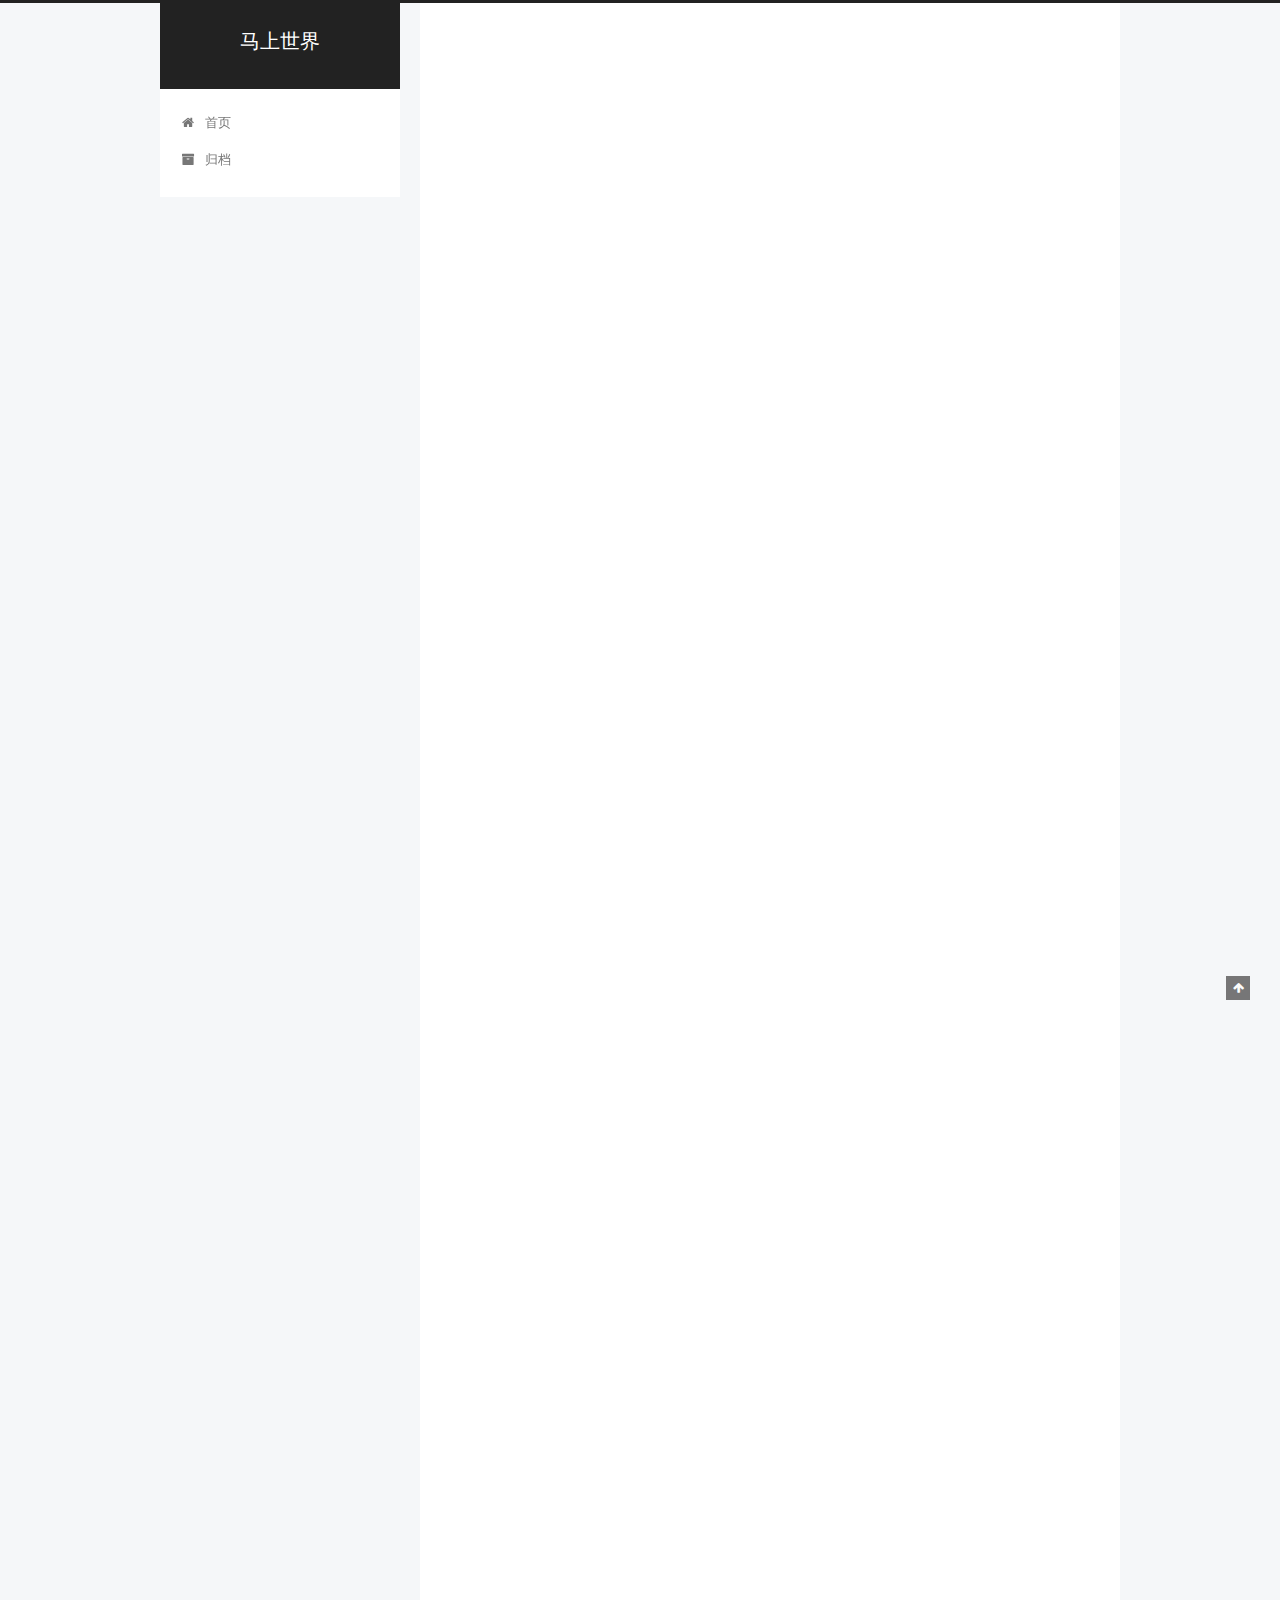
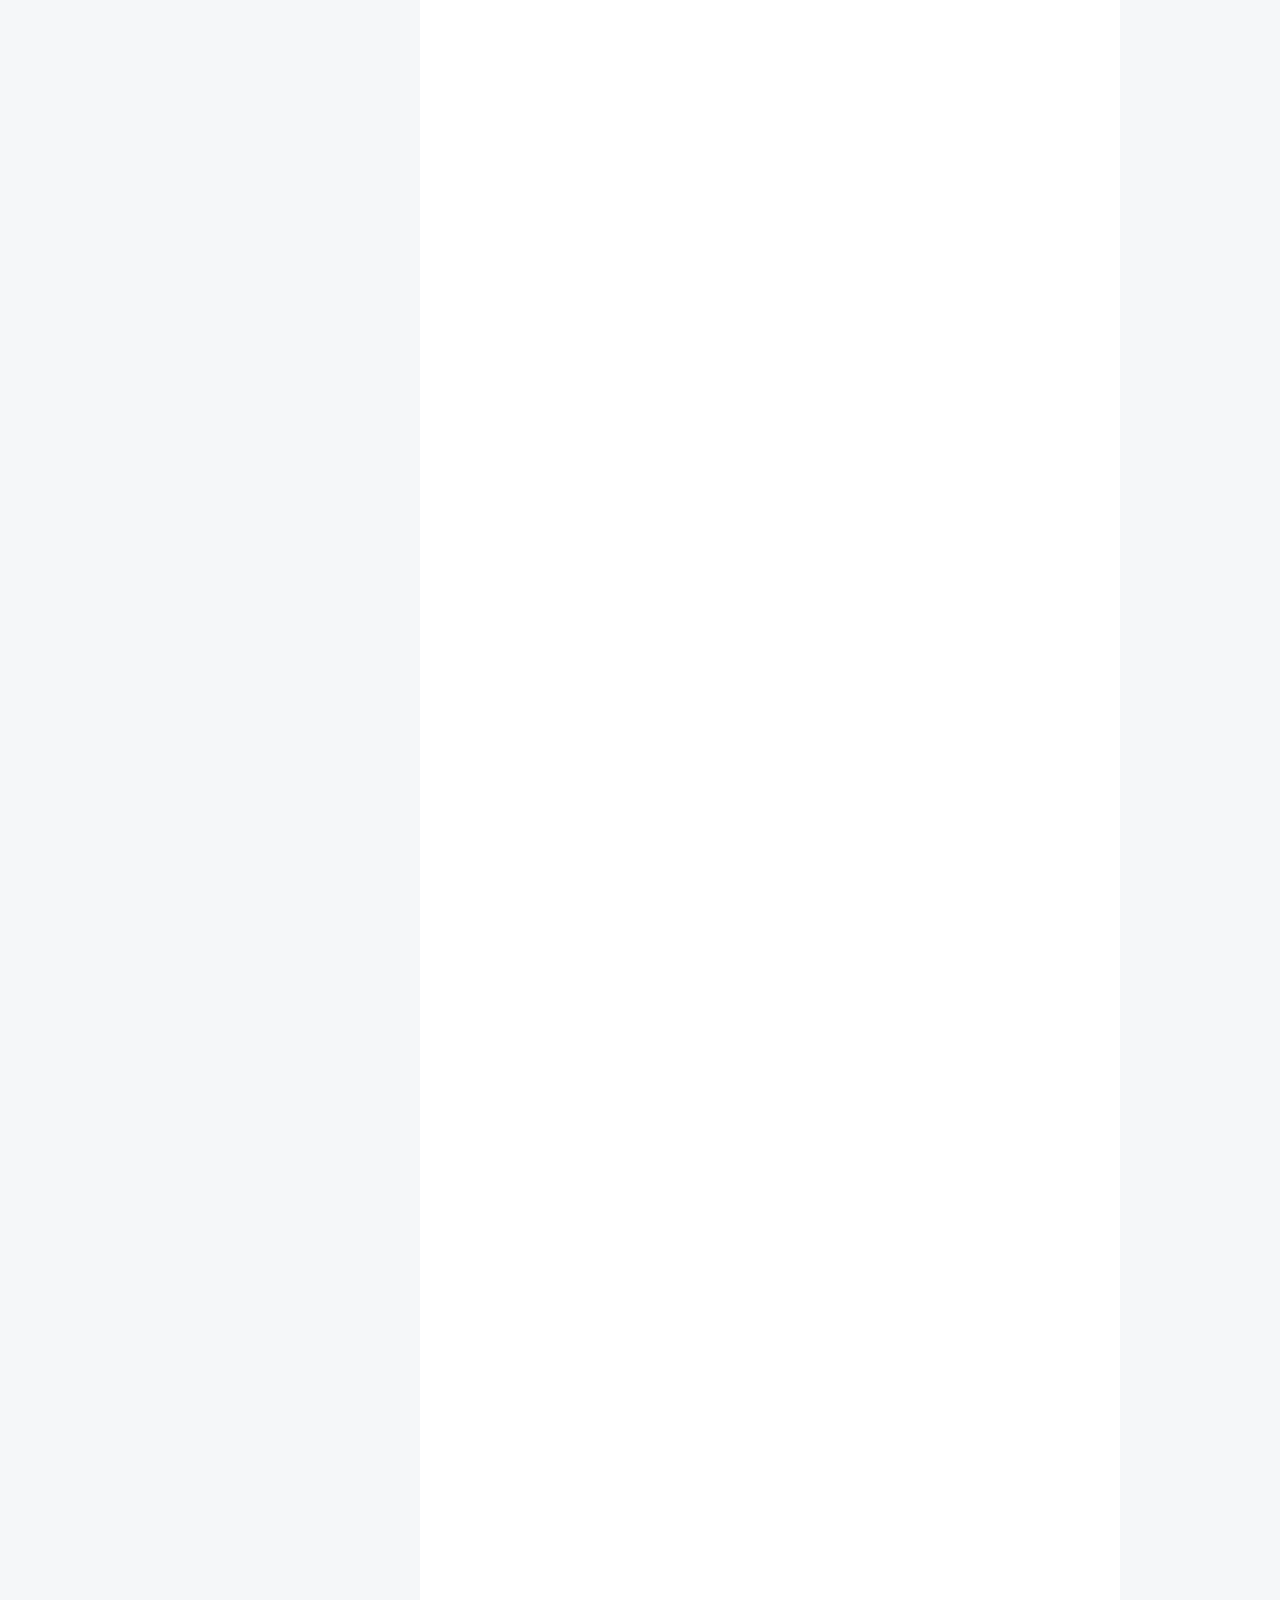
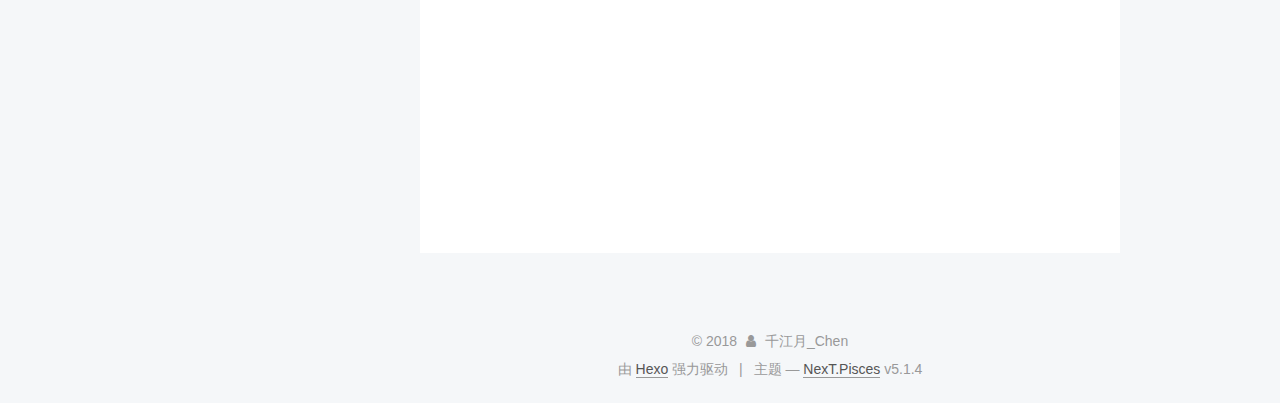
<file: 2018/09/06/Cornerstone Add Repository 闪退/index.html>
<!DOCTYPE html>



  


<html class="theme-next pisces use-motion" lang="zh-Hans">
<head>
  <meta charset="UTF-8"/>
<meta http-equiv="X-UA-Compatible" content="IE=edge" />
<meta name="viewport" content="width=device-width, initial-scale=1, maximum-scale=1"/>
<meta name="theme-color" content="#222">









<meta http-equiv="Cache-Control" content="no-transform" />
<meta http-equiv="Cache-Control" content="no-siteapp" />
















  
  
  <link href="/lib/fancybox/source/jquery.fancybox.css?v=2.1.5" rel="stylesheet" type="text/css" />







<link href="/lib/font-awesome/css/font-awesome.min.css?v=4.6.2" rel="stylesheet" type="text/css" />

<link href="/css/main.css?v=5.1.4" rel="stylesheet" type="text/css" />


  <link rel="apple-touch-icon" sizes="180x180" href="/images/apple-touch-icon-next.png?v=5.1.4">


  <link rel="icon" type="image/png" sizes="32x32" href="/images/favicon-32x32-next.png?v=5.1.4">


  <link rel="icon" type="image/png" sizes="16x16" href="/images/favicon-16x16-next.png?v=5.1.4">


  <link rel="mask-icon" href="/images/logo.svg?v=5.1.4" color="#222">





  <meta name="keywords" content="Hexo, NexT" />










<meta name="description" content="之前使用 Coenerstone 安装时没那么复杂,网上也有很多教程,但是这次安装添加到服务器是总是闪退,部分信息如下:  刚开始怀疑是 Connerstone  版本的问题,然后各种下载,复制别人,证明无效;接下来参考网上各种教程(大多数倾向于谈论安装的流程),卸载Cornerstone,并把Cornerstone的一些配置文件还有缓存手动删除.路径如下:~/.subversion/config">
<meta name="keywords" content="代码">
<meta property="og:type" content="article">
<meta property="og:title" content="Cornerstone Add Repository 闪退">
<meta property="og:url" content="http://yoursite.com/2018/09/06/Cornerstone Add Repository 闪退/index.html">
<meta property="og:site_name" content="马上世界">
<meta property="og:description" content="之前使用 Coenerstone 安装时没那么复杂,网上也有很多教程,但是这次安装添加到服务器是总是闪退,部分信息如下:  刚开始怀疑是 Connerstone  版本的问题,然后各种下载,复制别人,证明无效;接下来参考网上各种教程(大多数倾向于谈论安装的流程),卸载Cornerstone,并把Cornerstone的一些配置文件还有缓存手动删除.路径如下:~/.subversion/config">
<meta property="og:locale" content="zh-Hans">
<meta property="og:image" content="http://yoursite.com/2018/09/06/Cornerstone%20Add%20Repository%20闪退/pcc%20图1.png">
<meta property="og:image" content="http://yoursite.com/2018/09/06/Cornerstone%20Add%20Repository%20闪退/pcc%20图2.png">
<meta property="og:image" content="http://yoursite.com/2018/09/06/Cornerstone%20Add%20Repository%20闪退/pcc%20图3.png">
<meta property="og:image" content="http://yoursite.com/2018/09/06/Cornerstone%20Add%20Repository%20闪退/pcc%20图4.png">
<meta property="og:image" content="http://yoursite.com/2018/09/06/Cornerstone%20Add%20Repository%20闪退/pcc%20图5.png">
<meta property="og:updated_time" content="2018-09-10T09:15:52.000Z">
<meta name="twitter:card" content="summary">
<meta name="twitter:title" content="Cornerstone Add Repository 闪退">
<meta name="twitter:description" content="之前使用 Coenerstone 安装时没那么复杂,网上也有很多教程,但是这次安装添加到服务器是总是闪退,部分信息如下:  刚开始怀疑是 Connerstone  版本的问题,然后各种下载,复制别人,证明无效;接下来参考网上各种教程(大多数倾向于谈论安装的流程),卸载Cornerstone,并把Cornerstone的一些配置文件还有缓存手动删除.路径如下:~/.subversion/config">
<meta name="twitter:image" content="http://yoursite.com/2018/09/06/Cornerstone%20Add%20Repository%20闪退/pcc%20图1.png">



<script type="text/javascript" id="hexo.configurations">
  var NexT = window.NexT || {};
  var CONFIG = {
    root: '/',
    scheme: 'Pisces',
    version: '5.1.4',
    sidebar: {"position":"left","display":"post","offset":12,"b2t":false,"scrollpercent":false,"onmobile":false},
    fancybox: true,
    tabs: true,
    motion: {"enable":true,"async":false,"transition":{"post_block":"fadeIn","post_header":"slideDownIn","post_body":"slideDownIn","coll_header":"slideLeftIn","sidebar":"slideUpIn"}},
    duoshuo: {
      userId: '0',
      author: '博主'
    },
    algolia: {
      applicationID: '',
      apiKey: '',
      indexName: '',
      hits: {"per_page":10},
      labels: {"input_placeholder":"Search for Posts","hits_empty":"We didn't find any results for the search: ${query}","hits_stats":"${hits} results found in ${time} ms"}
    }
  };
</script>



  <link rel="canonical" href="http://yoursite.com/2018/09/06/Cornerstone Add Repository 闪退/"/>





  <title>Cornerstone Add Repository 闪退 | 马上世界</title>
  








</head>

<body itemscope itemtype="http://schema.org/WebPage" lang="zh-Hans">

  
  
    
  

  <div class="container sidebar-position-left page-post-detail">
    <div class="headband"></div>

    <header id="header" class="header" itemscope itemtype="http://schema.org/WPHeader">
      <div class="header-inner"><div class="site-brand-wrapper">
  <div class="site-meta ">
    

    <div class="custom-logo-site-title">
      <a href="/"  class="brand" rel="start">
        <span class="logo-line-before"><i></i></span>
        <span class="site-title">马上世界</span>
        <span class="logo-line-after"><i></i></span>
      </a>
    </div>
      
        <p class="site-subtitle"></p>
      
  </div>

  <div class="site-nav-toggle">
    <button>
      <span class="btn-bar"></span>
      <span class="btn-bar"></span>
      <span class="btn-bar"></span>
    </button>
  </div>
</div>

<nav class="site-nav">
  

  
    <ul id="menu" class="menu">
      
        
        <li class="menu-item menu-item-home">
          <a href="/" rel="section">
            
              <i class="menu-item-icon fa fa-fw fa-home"></i> <br />
            
            首页
          </a>
        </li>
      
        
        <li class="menu-item menu-item-archives">
          <a href="/archives/" rel="section">
            
              <i class="menu-item-icon fa fa-fw fa-archive"></i> <br />
            
            归档
          </a>
        </li>
      

      
    </ul>
  

  
</nav>



 </div>
    </header>

    <main id="main" class="main">
      <div class="main-inner">
        <div class="content-wrap">
          <div id="content" class="content">
            

  <div id="posts" class="posts-expand">
    

  

  
  
  

  <article class="post post-type-normal" itemscope itemtype="http://schema.org/Article">
  
  
  
  <div class="post-block">
    <link itemprop="mainEntityOfPage" href="http://yoursite.com/2018/09/06/Cornerstone Add Repository 闪退/">

    <span hidden itemprop="author" itemscope itemtype="http://schema.org/Person">
      <meta itemprop="name" content="千江月_Chen">
      <meta itemprop="description" content="">
      <meta itemprop="image" content="/images/avatar.gif">
    </span>

    <span hidden itemprop="publisher" itemscope itemtype="http://schema.org/Organization">
      <meta itemprop="name" content="马上世界">
    </span>

    
      <header class="post-header">

        
        
          <h1 class="post-title" itemprop="name headline">Cornerstone Add Repository 闪退</h1>
        

        <div class="post-meta">
          <span class="post-time">
            
              <span class="post-meta-item-icon">
                <i class="fa fa-calendar-o"></i>
              </span>
              
                <span class="post-meta-item-text">发表于</span>
              
              <time title="创建于" itemprop="dateCreated datePublished" datetime="2018-09-06T18:21:49+08:00">
                2018-09-06
              </time>
            

            

            
          </span>

          

          
            
          

          
          

          

          

          

        </div>
      </header>
    

    
    
    
    <div class="post-body" itemprop="articleBody">

      
      

      
        <p>之前使用 Coenerstone 安装时没那么复杂,网上也有很多教程,但是这次安装添加到服务器是总是闪退,部分信息如下:<br><img src="pcc 图1.png" alt=""></p>
<ol>
<li><p>刚开始怀疑是 Connerstone  版本的问题,然后各种下载,复制别人,证明无效;接下来参考网上各种教程(大多数倾向于谈论安装的流程),卸载Cornerstone,并把Cornerstone的一些配置文件还有缓存手动删除.路径如下:~/.subversion/config(配置),~/Library/Caches/Cornerstone(缓存),~/Library/ApplicationSupport/Cornerstone(软件),~/Library/Preferences/Cornerstone(账号等一些信息).重新安装,结果还是无效,排除这个原因(后面也证实是对的);</p>
</li>
<li><p>接下来又直接访问浏览器地址–排除SVN路径的问题,又使用同事的电脑成功登陆我的账号–排除我的账号没有问题,现在得到初步结论,我的电脑少个东西,至于什么东西却不知道(还没有找到…头大…..);</p>
</li>
<li><p>果断放弃放弃 cornerstone 使用 xocde 自带方法(已明白的可以直接忽略)<br>command + , 弹出如下:<br><img src="pcc 图2.png" alt=""><br>在左下角点击加好 add Repository 弹出如下:<br><img src="pcc 图3.png" alt=""></p>
<ul>
<li>3.1.将 SVN 地址/ 用户名密码 /密码 填写完成点击添加就OK 了,这个方法也可以实现拉取,但是这个前提是你的服务器地址直接访问到项目,直接使用 xcode 拉管理代码(本文还是想使用connerstone ,此方法可以作为验证)</li>
<li>3.2.假如你访问的地址包含很多项目(一般有android 和 IOS 甚至还包括后台的数据,这就很多了),这就很麻烦了,我们就是这种情况,虽然成功拉去,但是一想到要下载几个 G,果断放弃了,这至少证实了一个问题,通过 Xcode 直接访问可以拉取,没毛病;在这个过程中忽略了一个小细节在弹出如下:<br><img src="pcc 图4.png" alt=""><br>我直接点击了 Trust ,事实证明这是很关键的细节,在后面的操作中得到印证,现在只能说 xcode 很智能可以自动识别证书了;</li>
</ul>
</li>
<li><p>最后只能准备使用终端 ,终极武器了,在搞不定我也没办法了,泪奔…………<br><img src="pcc 图5.png" alt=""><br>最后终于找到原因了,其实就是一个证明没有安装,将证书安装成功后,在按照网上教程操作就 OK了;</p>
</li>
</ol>
<hr>
<p>此文章首发于<a href="https://www.jianshu.com/p/c44eb525cb67" target="_blank" rel="noopener">简书</a></p>

      
    </div>
    
    
    

    

    

    

    <footer class="post-footer">
      

      
      
      

      
        <div class="post-nav">
          <div class="post-nav-next post-nav-item">
            
          </div>

          <span class="post-nav-divider"></span>

          <div class="post-nav-prev post-nav-item">
            
              <a href="/2018/09/10/a/" rel="prev" title="a">
                a <i class="fa fa-chevron-right"></i>
              </a>
            
          </div>
        </div>
      

      
      
    </footer>
  </div>
  
  
  
  </article>



    <div class="post-spread">
      
    </div>
  </div>


          </div>
          


          

  



        </div>
        
          
  
  <div class="sidebar-toggle">
    <div class="sidebar-toggle-line-wrap">
      <span class="sidebar-toggle-line sidebar-toggle-line-first"></span>
      <span class="sidebar-toggle-line sidebar-toggle-line-middle"></span>
      <span class="sidebar-toggle-line sidebar-toggle-line-last"></span>
    </div>
  </div>

  <aside id="sidebar" class="sidebar">
    
    <div class="sidebar-inner">

      

      

      <section class="site-overview-wrap sidebar-panel sidebar-panel-active">
        <div class="site-overview">
          <div class="site-author motion-element" itemprop="author" itemscope itemtype="http://schema.org/Person">
            
              <p class="site-author-name" itemprop="name">千江月_Chen</p>
              <p class="site-description motion-element" itemprop="description">千江有水千江月 万里无云万里天</p>
          </div>

          <nav class="site-state motion-element">

            
              <div class="site-state-item site-state-posts">
              
                <a href="/archives/">
              
                  <span class="site-state-item-count">2</span>
                  <span class="site-state-item-name">日志</span>
                </a>
              </div>
            

            

            

          </nav>

          

          
            <div class="links-of-author motion-element">
                
                  <span class="links-of-author-item">
                    <a href="https://github.com/pcc518" target="_blank" title="GitHub">
                      
                        <i class="fa fa-fw fa-github"></i>GitHub</a>
                  </span>
                
                  <span class="links-of-author-item">
                    <a href="https://www.jianshu.com/u/32f777dfdc52" target="_blank" title="简书">
                      
                        <i class="fa fa-fw fa-globe"></i>简书</a>
                  </span>
                
            </div>
          

          
          

          
          

          

        </div>
      </section>

      

      

    </div>
  </aside>


        
      </div>
    </main>

    <footer id="footer" class="footer">
      <div class="footer-inner">
        <div class="copyright">&copy; <span itemprop="copyrightYear">2018</span>
  <span class="with-love">
    <i class="fa fa-user"></i>
  </span>
  <span class="author" itemprop="copyrightHolder">千江月_Chen</span>

  
</div>


  <div class="powered-by">由 <a class="theme-link" target="_blank" href="https://hexo.io">Hexo</a> 强力驱动</div>



  <span class="post-meta-divider">|</span>



  <div class="theme-info">主题 &mdash; <a class="theme-link" target="_blank" href="https://github.com/iissnan/hexo-theme-next">NexT.Pisces</a> v5.1.4</div>




        







        
      </div>
    </footer>

    
      <div class="back-to-top">
        <i class="fa fa-arrow-up"></i>
        
      </div>
    

    

  </div>

  

<script type="text/javascript">
  if (Object.prototype.toString.call(window.Promise) !== '[object Function]') {
    window.Promise = null;
  }
</script>









  












  
  
    <script type="text/javascript" src="/lib/jquery/index.js?v=2.1.3"></script>
  

  
  
    <script type="text/javascript" src="/lib/fastclick/lib/fastclick.min.js?v=1.0.6"></script>
  

  
  
    <script type="text/javascript" src="/lib/jquery_lazyload/jquery.lazyload.js?v=1.9.7"></script>
  

  
  
    <script type="text/javascript" src="/lib/velocity/velocity.min.js?v=1.2.1"></script>
  

  
  
    <script type="text/javascript" src="/lib/velocity/velocity.ui.min.js?v=1.2.1"></script>
  

  
  
    <script type="text/javascript" src="/lib/fancybox/source/jquery.fancybox.pack.js?v=2.1.5"></script>
  


  


  <script type="text/javascript" src="/js/src/utils.js?v=5.1.4"></script>

  <script type="text/javascript" src="/js/src/motion.js?v=5.1.4"></script>



  
  


  <script type="text/javascript" src="/js/src/affix.js?v=5.1.4"></script>

  <script type="text/javascript" src="/js/src/schemes/pisces.js?v=5.1.4"></script>



  
  <script type="text/javascript" src="/js/src/scrollspy.js?v=5.1.4"></script>
<script type="text/javascript" src="/js/src/post-details.js?v=5.1.4"></script>



  


  <script type="text/javascript" src="/js/src/bootstrap.js?v=5.1.4"></script>



  


  




	





  





  












  





  

  

  

  
  

  

  

  

</body>
</html>
</file>
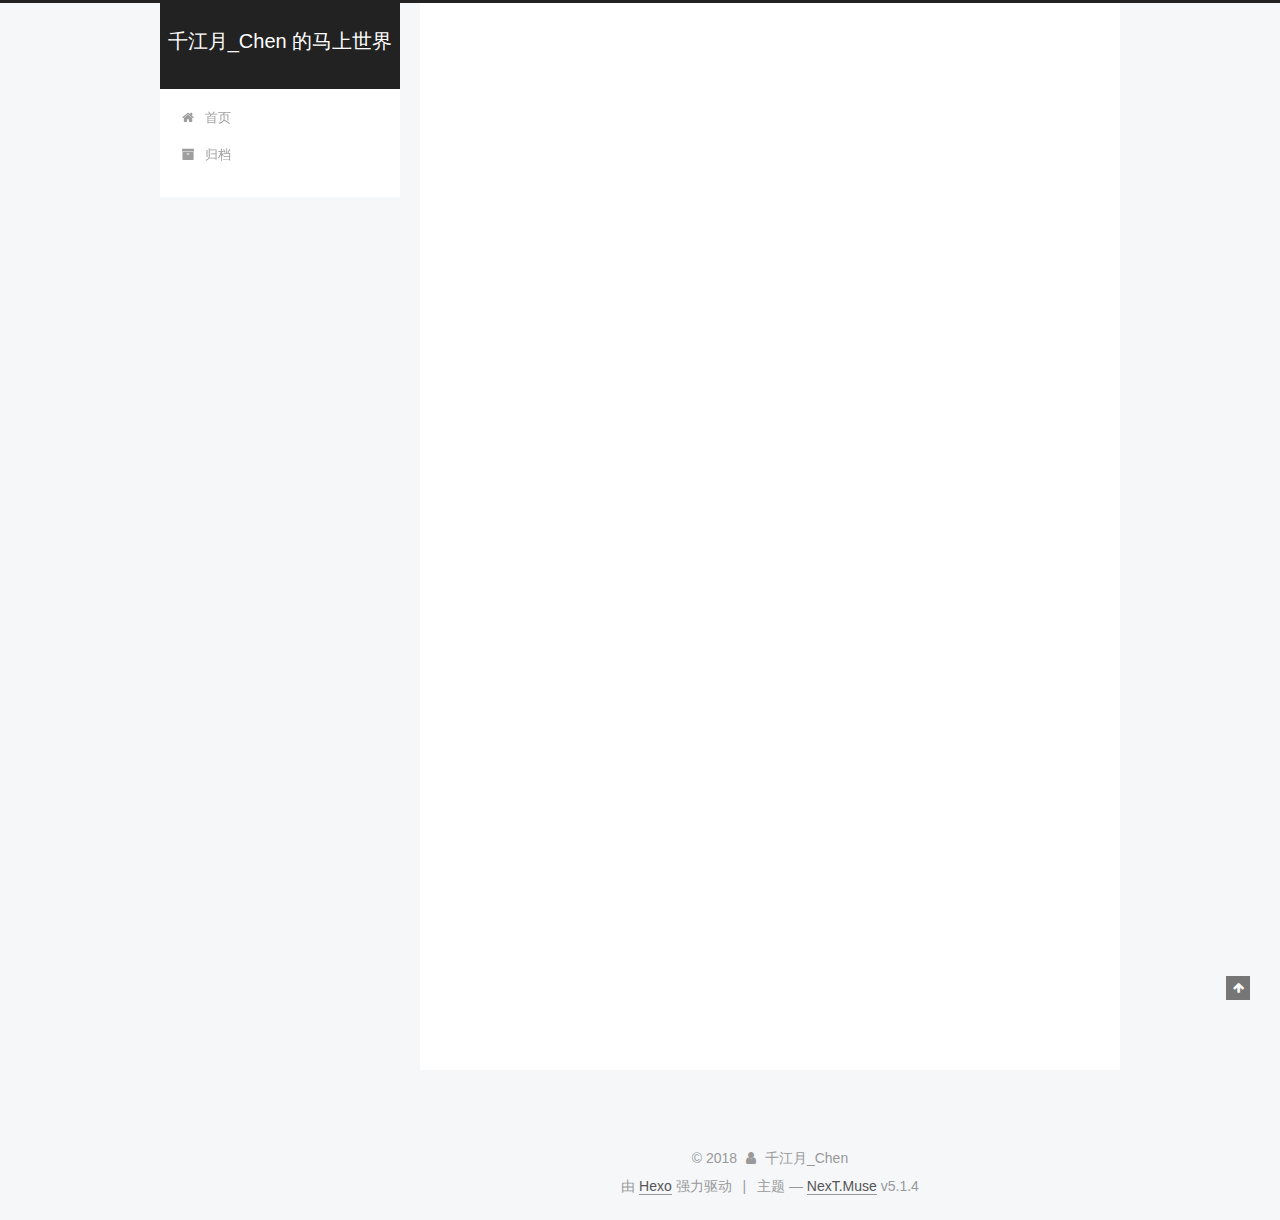
<file: 2018/09/06/hello-world/index.html>
<!DOCTYPE html>



  


<html class="theme-next muse use-motion" lang="zh-Hans">
<head>
  <meta charset="UTF-8"/>
<meta http-equiv="X-UA-Compatible" content="IE=edge" />
<meta name="viewport" content="width=device-width, initial-scale=1, maximum-scale=1"/>
<meta name="theme-color" content="#222">









<meta http-equiv="Cache-Control" content="no-transform" />
<meta http-equiv="Cache-Control" content="no-siteapp" />
















  
  
  <link href="/lib/fancybox/source/jquery.fancybox.css?v=2.1.5" rel="stylesheet" type="text/css" />







<link href="/lib/font-awesome/css/font-awesome.min.css?v=4.6.2" rel="stylesheet" type="text/css" />

<link href="/css/main.css?v=5.1.4" rel="stylesheet" type="text/css" />


  <link rel="apple-touch-icon" sizes="180x180" href="/images/apple-touch-icon-next.png?v=5.1.4">


  <link rel="icon" type="image/png" sizes="32x32" href="/images/favicon-32x32-next.png?v=5.1.4">


  <link rel="icon" type="image/png" sizes="16x16" href="/images/favicon-16x16-next.png?v=5.1.4">


  <link rel="mask-icon" href="/images/logo.svg?v=5.1.4" color="#222">





  <meta name="keywords" content="Hexo, NexT" />










<meta name="description" content="Welcome to Hexo! This is your very first post. Check documentation for more info. If you get any problems when using Hexo, you can find the answer in troubleshooting or you can ask me on GitHub. Quick">
<meta name="keywords" content="快乐 简单 进步">
<meta property="og:type" content="article">
<meta property="og:title" content="Hello World">
<meta property="og:url" content="http://yoursite.com/2018/09/06/hello-world/index.html">
<meta property="og:site_name" content="千江月_Chen 的马上世界">
<meta property="og:description" content="Welcome to Hexo! This is your very first post. Check documentation for more info. If you get any problems when using Hexo, you can find the answer in troubleshooting or you can ask me on GitHub. Quick">
<meta property="og:locale" content="zh-Hans">
<meta property="og:updated_time" content="2018-09-06T10:21:49.000Z">
<meta name="twitter:card" content="summary">
<meta name="twitter:title" content="Hello World">
<meta name="twitter:description" content="Welcome to Hexo! This is your very first post. Check documentation for more info. If you get any problems when using Hexo, you can find the answer in troubleshooting or you can ask me on GitHub. Quick">



<script type="text/javascript" id="hexo.configurations">
  var NexT = window.NexT || {};
  var CONFIG = {
    root: '/',
    scheme: 'Muse',
    version: '5.1.4',
    sidebar: {"position":"left","display":"post","offset":12,"b2t":false,"scrollpercent":false,"onmobile":false},
    fancybox: true,
    tabs: true,
    motion: {"enable":true,"async":false,"transition":{"post_block":"fadeIn","post_header":"slideDownIn","post_body":"slideDownIn","coll_header":"slideLeftIn","sidebar":"slideUpIn"}},
    duoshuo: {
      userId: '0',
      author: '博主'
    },
    algolia: {
      applicationID: '',
      apiKey: '',
      indexName: '',
      hits: {"per_page":10},
      labels: {"input_placeholder":"Search for Posts","hits_empty":"We didn't find any results for the search: ${query}","hits_stats":"${hits} results found in ${time} ms"}
    }
  };
</script>



  <link rel="canonical" href="http://yoursite.com/2018/09/06/hello-world/"/>





  <title>Hello World | 千江月_Chen 的马上世界</title>
  








</head>

<body itemscope itemtype="http://schema.org/WebPage" lang="zh-Hans">

  
  
    
  

  <div class="container sidebar-position-left page-post-detail">
    <div class="headband"></div>

    <header id="header" class="header" itemscope itemtype="http://schema.org/WPHeader">
      <div class="header-inner"><div class="site-brand-wrapper">
  <div class="site-meta ">
    

    <div class="custom-logo-site-title">
      <a href="/"  class="brand" rel="start">
        <span class="logo-line-before"><i></i></span>
        <span class="site-title">千江月_Chen 的马上世界</span>
        <span class="logo-line-after"><i></i></span>
      </a>
    </div>
      
        <p class="site-subtitle"></p>
      
  </div>

  <div class="site-nav-toggle">
    <button>
      <span class="btn-bar"></span>
      <span class="btn-bar"></span>
      <span class="btn-bar"></span>
    </button>
  </div>
</div>

<nav class="site-nav">
  

  
    <ul id="menu" class="menu">
      
        
        <li class="menu-item menu-item-home">
          <a href="/" rel="section">
            
              <i class="menu-item-icon fa fa-fw fa-home"></i> <br />
            
            首页
          </a>
        </li>
      
        
        <li class="menu-item menu-item-archives">
          <a href="/archives/" rel="section">
            
              <i class="menu-item-icon fa fa-fw fa-archive"></i> <br />
            
            归档
          </a>
        </li>
      

      
    </ul>
  

  
</nav>



 </div>
    </header>

    <main id="main" class="main">
      <div class="main-inner">
        <div class="content-wrap">
          <div id="content" class="content">
            

  <div id="posts" class="posts-expand">
    

  

  
  
  

  <article class="post post-type-normal" itemscope itemtype="http://schema.org/Article">
  
  
  
  <div class="post-block">
    <link itemprop="mainEntityOfPage" href="http://yoursite.com/2018/09/06/hello-world/">

    <span hidden itemprop="author" itemscope itemtype="http://schema.org/Person">
      <meta itemprop="name" content="千江月_Chen">
      <meta itemprop="description" content="">
      <meta itemprop="image" content="/images/avatar.gif">
    </span>

    <span hidden itemprop="publisher" itemscope itemtype="http://schema.org/Organization">
      <meta itemprop="name" content="千江月_Chen 的马上世界">
    </span>

    
      <header class="post-header">

        
        
          <h1 class="post-title" itemprop="name headline">Hello World</h1>
        

        <div class="post-meta">
          <span class="post-time">
            
              <span class="post-meta-item-icon">
                <i class="fa fa-calendar-o"></i>
              </span>
              
                <span class="post-meta-item-text">发表于</span>
              
              <time title="创建于" itemprop="dateCreated datePublished" datetime="2018-09-06T18:21:49+08:00">
                2018-09-06
              </time>
            

            

            
          </span>

          

          
            
          

          
          

          

          

          

        </div>
      </header>
    

    
    
    
    <div class="post-body" itemprop="articleBody">

      
      

      
        <p>Welcome to <a href="https://hexo.io/" target="_blank" rel="noopener">Hexo</a>! This is your very first post. Check <a href="https://hexo.io/docs/" target="_blank" rel="noopener">documentation</a> for more info. If you get any problems when using Hexo, you can find the answer in <a href="https://hexo.io/docs/troubleshooting.html" target="_blank" rel="noopener">troubleshooting</a> or you can ask me on <a href="https://github.com/hexojs/hexo/issues" target="_blank" rel="noopener">GitHub</a>.</p>
<h2 id="Quick-Start"><a href="#Quick-Start" class="headerlink" title="Quick Start"></a>Quick Start</h2><h3 id="Create-a-new-post"><a href="#Create-a-new-post" class="headerlink" title="Create a new post"></a>Create a new post</h3><figure class="highlight bash"><table><tr><td class="gutter"><pre><span class="line">1</span><br></pre></td><td class="code"><pre><span class="line">$ hexo new <span class="string">"My New Post"</span></span><br></pre></td></tr></table></figure>
<p>More info: <a href="https://hexo.io/docs/writing.html" target="_blank" rel="noopener">Writing</a></p>
<h3 id="Run-server"><a href="#Run-server" class="headerlink" title="Run server"></a>Run server</h3><figure class="highlight bash"><table><tr><td class="gutter"><pre><span class="line">1</span><br></pre></td><td class="code"><pre><span class="line">$ hexo server</span><br></pre></td></tr></table></figure>
<p>More info: <a href="https://hexo.io/docs/server.html" target="_blank" rel="noopener">Server</a></p>
<h3 id="Generate-static-files"><a href="#Generate-static-files" class="headerlink" title="Generate static files"></a>Generate static files</h3><figure class="highlight bash"><table><tr><td class="gutter"><pre><span class="line">1</span><br></pre></td><td class="code"><pre><span class="line">$ hexo generate</span><br></pre></td></tr></table></figure>
<p>More info: <a href="https://hexo.io/docs/generating.html" target="_blank" rel="noopener">Generating</a></p>
<h3 id="Deploy-to-remote-sites"><a href="#Deploy-to-remote-sites" class="headerlink" title="Deploy to remote sites"></a>Deploy to remote sites</h3><figure class="highlight bash"><table><tr><td class="gutter"><pre><span class="line">1</span><br></pre></td><td class="code"><pre><span class="line">$ hexo deploy</span><br></pre></td></tr></table></figure>
<p>More info: <a href="https://hexo.io/docs/deployment.html" target="_blank" rel="noopener">Deployment</a></p>

      
    </div>
    
    
    

    

    

    

    <footer class="post-footer">
      

      
      
      

      

      
      
    </footer>
  </div>
  
  
  
  </article>



    <div class="post-spread">
      
    </div>
  </div>


          </div>
          


          

  



        </div>
        
          
  
  <div class="sidebar-toggle">
    <div class="sidebar-toggle-line-wrap">
      <span class="sidebar-toggle-line sidebar-toggle-line-first"></span>
      <span class="sidebar-toggle-line sidebar-toggle-line-middle"></span>
      <span class="sidebar-toggle-line sidebar-toggle-line-last"></span>
    </div>
  </div>

  <aside id="sidebar" class="sidebar">
    
    <div class="sidebar-inner">

      

      
        <ul class="sidebar-nav motion-element">
          <li class="sidebar-nav-toc sidebar-nav-active" data-target="post-toc-wrap">
            文章目录
          </li>
          <li class="sidebar-nav-overview" data-target="site-overview-wrap">
            站点概览
          </li>
        </ul>
      

      <section class="site-overview-wrap sidebar-panel">
        <div class="site-overview">
          <div class="site-author motion-element" itemprop="author" itemscope itemtype="http://schema.org/Person">
            
              <p class="site-author-name" itemprop="name">千江月_Chen</p>
              <p class="site-description motion-element" itemprop="description"></p>
          </div>

          <nav class="site-state motion-element">

            
              <div class="site-state-item site-state-posts">
              
                <a href="/archives/">
              
                  <span class="site-state-item-count">1</span>
                  <span class="site-state-item-name">日志</span>
                </a>
              </div>
            

            

            

          </nav>

          

          

          
          

          
          

          

        </div>
      </section>

      
      <!--noindex-->
        <section class="post-toc-wrap motion-element sidebar-panel sidebar-panel-active">
          <div class="post-toc">

            
              
            

            
              <div class="post-toc-content"><ol class="nav"><li class="nav-item nav-level-2"><a class="nav-link" href="#Quick-Start"><span class="nav-number">1.</span> <span class="nav-text">Quick Start</span></a><ol class="nav-child"><li class="nav-item nav-level-3"><a class="nav-link" href="#Create-a-new-post"><span class="nav-number">1.1.</span> <span class="nav-text">Create a new post</span></a></li><li class="nav-item nav-level-3"><a class="nav-link" href="#Run-server"><span class="nav-number">1.2.</span> <span class="nav-text">Run server</span></a></li><li class="nav-item nav-level-3"><a class="nav-link" href="#Generate-static-files"><span class="nav-number">1.3.</span> <span class="nav-text">Generate static files</span></a></li><li class="nav-item nav-level-3"><a class="nav-link" href="#Deploy-to-remote-sites"><span class="nav-number">1.4.</span> <span class="nav-text">Deploy to remote sites</span></a></li></ol></li></ol></div>
            

          </div>
        </section>
      <!--/noindex-->
      

      

    </div>
  </aside>


        
      </div>
    </main>

    <footer id="footer" class="footer">
      <div class="footer-inner">
        <div class="copyright">&copy; <span itemprop="copyrightYear">2018</span>
  <span class="with-love">
    <i class="fa fa-user"></i>
  </span>
  <span class="author" itemprop="copyrightHolder">千江月_Chen</span>

  
</div>


  <div class="powered-by">由 <a class="theme-link" target="_blank" href="https://hexo.io">Hexo</a> 强力驱动</div>



  <span class="post-meta-divider">|</span>



  <div class="theme-info">主题 &mdash; <a class="theme-link" target="_blank" href="https://github.com/iissnan/hexo-theme-next">NexT.Muse</a> v5.1.4</div>




        







        
      </div>
    </footer>

    
      <div class="back-to-top">
        <i class="fa fa-arrow-up"></i>
        
      </div>
    

    

  </div>

  

<script type="text/javascript">
  if (Object.prototype.toString.call(window.Promise) !== '[object Function]') {
    window.Promise = null;
  }
</script>









  












  
  
    <script type="text/javascript" src="/lib/jquery/index.js?v=2.1.3"></script>
  

  
  
    <script type="text/javascript" src="/lib/fastclick/lib/fastclick.min.js?v=1.0.6"></script>
  

  
  
    <script type="text/javascript" src="/lib/jquery_lazyload/jquery.lazyload.js?v=1.9.7"></script>
  

  
  
    <script type="text/javascript" src="/lib/velocity/velocity.min.js?v=1.2.1"></script>
  

  
  
    <script type="text/javascript" src="/lib/velocity/velocity.ui.min.js?v=1.2.1"></script>
  

  
  
    <script type="text/javascript" src="/lib/fancybox/source/jquery.fancybox.pack.js?v=2.1.5"></script>
  


  


  <script type="text/javascript" src="/js/src/utils.js?v=5.1.4"></script>

  <script type="text/javascript" src="/js/src/motion.js?v=5.1.4"></script>



  
  

  
  <script type="text/javascript" src="/js/src/scrollspy.js?v=5.1.4"></script>
<script type="text/javascript" src="/js/src/post-details.js?v=5.1.4"></script>



  


  <script type="text/javascript" src="/js/src/bootstrap.js?v=5.1.4"></script>



  


  




	





  





  












  





  

  

  

  
  

  

  

  

</body>
</html>
</file>
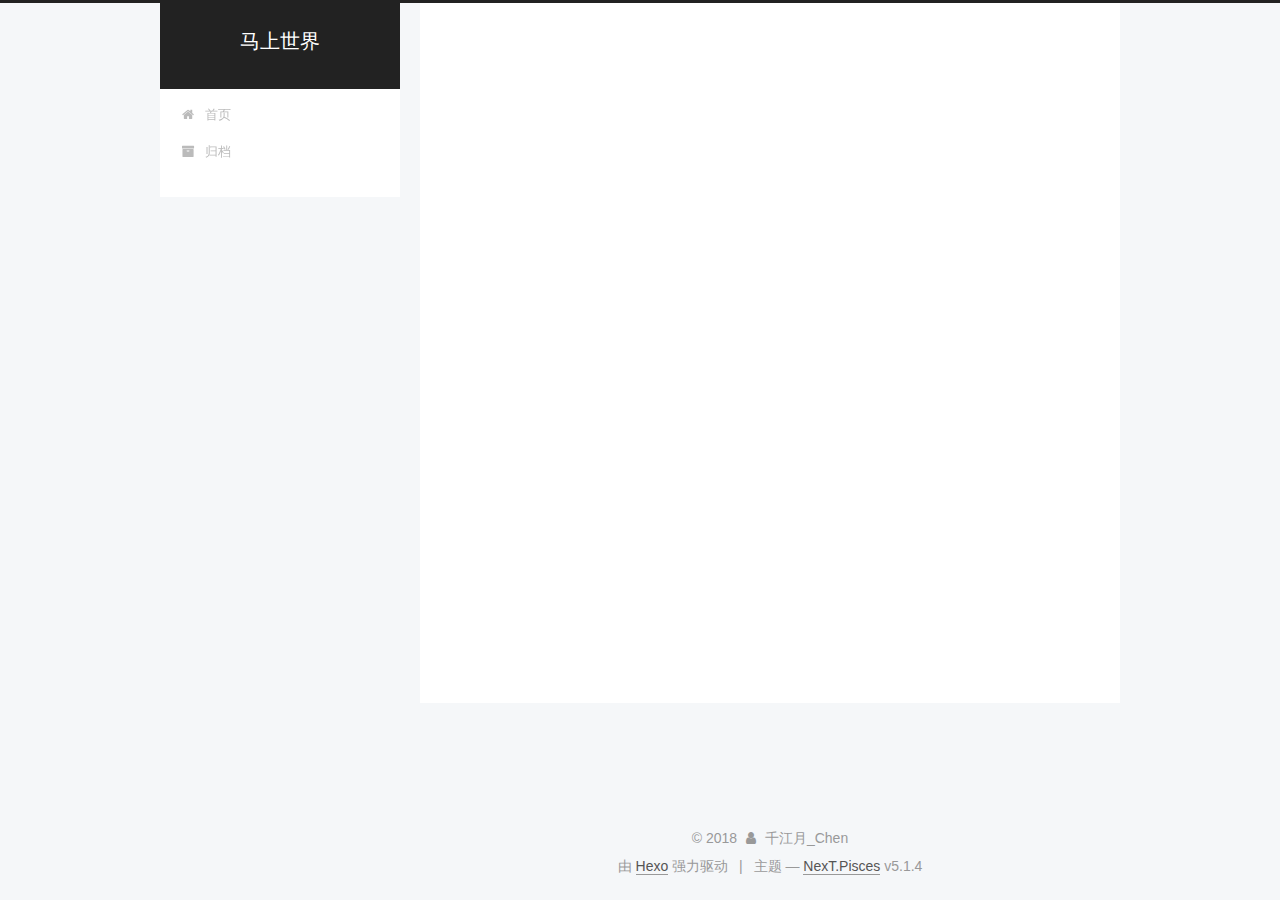
<file: 2018/09/10/a/index.html>
<!DOCTYPE html>



  


<html class="theme-next pisces use-motion" lang="zh-Hans">
<head>
  <meta charset="UTF-8"/>
<meta http-equiv="X-UA-Compatible" content="IE=edge" />
<meta name="viewport" content="width=device-width, initial-scale=1, maximum-scale=1"/>
<meta name="theme-color" content="#222">









<meta http-equiv="Cache-Control" content="no-transform" />
<meta http-equiv="Cache-Control" content="no-siteapp" />
















  
  
  <link href="/lib/fancybox/source/jquery.fancybox.css?v=2.1.5" rel="stylesheet" type="text/css" />







<link href="/lib/font-awesome/css/font-awesome.min.css?v=4.6.2" rel="stylesheet" type="text/css" />

<link href="/css/main.css?v=5.1.4" rel="stylesheet" type="text/css" />


  <link rel="apple-touch-icon" sizes="180x180" href="/images/apple-touch-icon-next.png?v=5.1.4">


  <link rel="icon" type="image/png" sizes="32x32" href="/images/favicon-32x32-next.png?v=5.1.4">


  <link rel="icon" type="image/png" sizes="16x16" href="/images/favicon-16x16-next.png?v=5.1.4">


  <link rel="mask-icon" href="/images/logo.svg?v=5.1.4" color="#222">





  <meta name="keywords" content="Hexo, NexT" />










<meta name="description" content="千江有水千江月 万里无云万里天">
<meta name="keywords" content="代码">
<meta property="og:type" content="article">
<meta property="og:title" content="a">
<meta property="og:url" content="http://yoursite.com/2018/09/10/a/index.html">
<meta property="og:site_name" content="马上世界">
<meta property="og:description" content="千江有水千江月 万里无云万里天">
<meta property="og:locale" content="zh-Hans">
<meta property="og:updated_time" content="2018-09-10T02:42:17.000Z">
<meta name="twitter:card" content="summary">
<meta name="twitter:title" content="a">
<meta name="twitter:description" content="千江有水千江月 万里无云万里天">



<script type="text/javascript" id="hexo.configurations">
  var NexT = window.NexT || {};
  var CONFIG = {
    root: '/',
    scheme: 'Pisces',
    version: '5.1.4',
    sidebar: {"position":"left","display":"post","offset":12,"b2t":false,"scrollpercent":false,"onmobile":false},
    fancybox: true,
    tabs: true,
    motion: {"enable":true,"async":false,"transition":{"post_block":"fadeIn","post_header":"slideDownIn","post_body":"slideDownIn","coll_header":"slideLeftIn","sidebar":"slideUpIn"}},
    duoshuo: {
      userId: '0',
      author: '博主'
    },
    algolia: {
      applicationID: '',
      apiKey: '',
      indexName: '',
      hits: {"per_page":10},
      labels: {"input_placeholder":"Search for Posts","hits_empty":"We didn't find any results for the search: ${query}","hits_stats":"${hits} results found in ${time} ms"}
    }
  };
</script>



  <link rel="canonical" href="http://yoursite.com/2018/09/10/a/"/>





  <title>a | 马上世界</title>
  








</head>

<body itemscope itemtype="http://schema.org/WebPage" lang="zh-Hans">

  
  
    
  

  <div class="container sidebar-position-left page-post-detail">
    <div class="headband"></div>

    <header id="header" class="header" itemscope itemtype="http://schema.org/WPHeader">
      <div class="header-inner"><div class="site-brand-wrapper">
  <div class="site-meta ">
    

    <div class="custom-logo-site-title">
      <a href="/"  class="brand" rel="start">
        <span class="logo-line-before"><i></i></span>
        <span class="site-title">马上世界</span>
        <span class="logo-line-after"><i></i></span>
      </a>
    </div>
      
        <p class="site-subtitle"></p>
      
  </div>

  <div class="site-nav-toggle">
    <button>
      <span class="btn-bar"></span>
      <span class="btn-bar"></span>
      <span class="btn-bar"></span>
    </button>
  </div>
</div>

<nav class="site-nav">
  

  
    <ul id="menu" class="menu">
      
        
        <li class="menu-item menu-item-home">
          <a href="/" rel="section">
            
              <i class="menu-item-icon fa fa-fw fa-home"></i> <br />
            
            首页
          </a>
        </li>
      
        
        <li class="menu-item menu-item-archives">
          <a href="/archives/" rel="section">
            
              <i class="menu-item-icon fa fa-fw fa-archive"></i> <br />
            
            归档
          </a>
        </li>
      

      
    </ul>
  

  
</nav>



 </div>
    </header>

    <main id="main" class="main">
      <div class="main-inner">
        <div class="content-wrap">
          <div id="content" class="content">
            

  <div id="posts" class="posts-expand">
    

  

  
  
  

  <article class="post post-type-normal" itemscope itemtype="http://schema.org/Article">
  
  
  
  <div class="post-block">
    <link itemprop="mainEntityOfPage" href="http://yoursite.com/2018/09/10/a/">

    <span hidden itemprop="author" itemscope itemtype="http://schema.org/Person">
      <meta itemprop="name" content="千江月_Chen">
      <meta itemprop="description" content="">
      <meta itemprop="image" content="/images/avatar.gif">
    </span>

    <span hidden itemprop="publisher" itemscope itemtype="http://schema.org/Organization">
      <meta itemprop="name" content="马上世界">
    </span>

    
      <header class="post-header">

        
        
          <h1 class="post-title" itemprop="name headline">a</h1>
        

        <div class="post-meta">
          <span class="post-time">
            
              <span class="post-meta-item-icon">
                <i class="fa fa-calendar-o"></i>
              </span>
              
                <span class="post-meta-item-text">发表于</span>
              
              <time title="创建于" itemprop="dateCreated datePublished" datetime="2018-09-10T10:42:17+08:00">
                2018-09-10
              </time>
            

            

            
          </span>

          

          
            
          

          
          

          

          

          

        </div>
      </header>
    

    
    
    
    <div class="post-body" itemprop="articleBody">

      
      

      
        
      
    </div>
    
    
    

    

    

    

    <footer class="post-footer">
      

      
      
      

      
        <div class="post-nav">
          <div class="post-nav-next post-nav-item">
            
              <a href="/2018/09/06/Cornerstone Add Repository 闪退/" rel="next" title="Cornerstone Add Repository 闪退">
                <i class="fa fa-chevron-left"></i> Cornerstone Add Repository 闪退
              </a>
            
          </div>

          <span class="post-nav-divider"></span>

          <div class="post-nav-prev post-nav-item">
            
          </div>
        </div>
      

      
      
    </footer>
  </div>
  
  
  
  </article>



    <div class="post-spread">
      
    </div>
  </div>


          </div>
          


          

  



        </div>
        
          
  
  <div class="sidebar-toggle">
    <div class="sidebar-toggle-line-wrap">
      <span class="sidebar-toggle-line sidebar-toggle-line-first"></span>
      <span class="sidebar-toggle-line sidebar-toggle-line-middle"></span>
      <span class="sidebar-toggle-line sidebar-toggle-line-last"></span>
    </div>
  </div>

  <aside id="sidebar" class="sidebar">
    
    <div class="sidebar-inner">

      

      

      <section class="site-overview-wrap sidebar-panel sidebar-panel-active">
        <div class="site-overview">
          <div class="site-author motion-element" itemprop="author" itemscope itemtype="http://schema.org/Person">
            
              <p class="site-author-name" itemprop="name">千江月_Chen</p>
              <p class="site-description motion-element" itemprop="description">千江有水千江月 万里无云万里天</p>
          </div>

          <nav class="site-state motion-element">

            
              <div class="site-state-item site-state-posts">
              
                <a href="/archives/">
              
                  <span class="site-state-item-count">2</span>
                  <span class="site-state-item-name">日志</span>
                </a>
              </div>
            

            

            

          </nav>

          

          
            <div class="links-of-author motion-element">
                
                  <span class="links-of-author-item">
                    <a href="https://github.com/pcc518" target="_blank" title="GitHub">
                      
                        <i class="fa fa-fw fa-github"></i>GitHub</a>
                  </span>
                
                  <span class="links-of-author-item">
                    <a href="https://www.jianshu.com/u/32f777dfdc52" target="_blank" title="简书">
                      
                        <i class="fa fa-fw fa-globe"></i>简书</a>
                  </span>
                
            </div>
          

          
          

          
          

          

        </div>
      </section>

      

      

    </div>
  </aside>


        
      </div>
    </main>

    <footer id="footer" class="footer">
      <div class="footer-inner">
        <div class="copyright">&copy; <span itemprop="copyrightYear">2018</span>
  <span class="with-love">
    <i class="fa fa-user"></i>
  </span>
  <span class="author" itemprop="copyrightHolder">千江月_Chen</span>

  
</div>


  <div class="powered-by">由 <a class="theme-link" target="_blank" href="https://hexo.io">Hexo</a> 强力驱动</div>



  <span class="post-meta-divider">|</span>



  <div class="theme-info">主题 &mdash; <a class="theme-link" target="_blank" href="https://github.com/iissnan/hexo-theme-next">NexT.Pisces</a> v5.1.4</div>




        







        
      </div>
    </footer>

    
      <div class="back-to-top">
        <i class="fa fa-arrow-up"></i>
        
      </div>
    

    

  </div>

  

<script type="text/javascript">
  if (Object.prototype.toString.call(window.Promise) !== '[object Function]') {
    window.Promise = null;
  }
</script>









  












  
  
    <script type="text/javascript" src="/lib/jquery/index.js?v=2.1.3"></script>
  

  
  
    <script type="text/javascript" src="/lib/fastclick/lib/fastclick.min.js?v=1.0.6"></script>
  

  
  
    <script type="text/javascript" src="/lib/jquery_lazyload/jquery.lazyload.js?v=1.9.7"></script>
  

  
  
    <script type="text/javascript" src="/lib/velocity/velocity.min.js?v=1.2.1"></script>
  

  
  
    <script type="text/javascript" src="/lib/velocity/velocity.ui.min.js?v=1.2.1"></script>
  

  
  
    <script type="text/javascript" src="/lib/fancybox/source/jquery.fancybox.pack.js?v=2.1.5"></script>
  


  


  <script type="text/javascript" src="/js/src/utils.js?v=5.1.4"></script>

  <script type="text/javascript" src="/js/src/motion.js?v=5.1.4"></script>



  
  


  <script type="text/javascript" src="/js/src/affix.js?v=5.1.4"></script>

  <script type="text/javascript" src="/js/src/schemes/pisces.js?v=5.1.4"></script>



  
  <script type="text/javascript" src="/js/src/scrollspy.js?v=5.1.4"></script>
<script type="text/javascript" src="/js/src/post-details.js?v=5.1.4"></script>



  


  <script type="text/javascript" src="/js/src/bootstrap.js?v=5.1.4"></script>



  


  




	





  





  












  





  

  

  

  
  

  

  

  

</body>
</html>
</file>
<file: css/main.css>
/* normalize.css v3.0.2 | MIT License | git.io/normalize */
html {
  font-family: sans-serif; /* 1 */
  -ms-text-size-adjust: 100%; /* 2 */
  -webkit-text-size-adjust: 100%; /* 2 */
}
body {
  margin: 0;
}
article,
aside,
details,
figcaption,
figure,
footer,
header,
hgroup,
main,
menu,
nav,
section,
summary {
  display: block;
}
audio,
canvas,
progress,
video {
  display: inline-block; /* 1 */
  vertical-align: baseline; /* 2 */
}
audio:not([controls]) {
  display: none;
  height: 0;
}
[hidden],
template {
  display: none;
}
a {
  background-color: transparent;
}
a:active,
a:hover {
  outline: 0;
}
abbr[title] {
  border-bottom: 1px dotted;
}
b,
strong {
  font-weight: bold;
}
dfn {
  font-style: italic;
}
h1 {
  font-size: 2em;
  margin: 0.67em 0;
}
mark {
  background: #ff0;
  color: #000;
}
small {
  font-size: 80%;
}
sub,
sup {
  font-size: 75%;
  line-height: 0;
  position: relative;
  vertical-align: baseline;
}
sup {
  top: -0.5em;
}
sub {
  bottom: -0.25em;
}
img {
  border: 0;
}
svg:not(:root) {
  overflow: hidden;
}
figure {
  margin: 1em 40px;
}
hr {
  -moz-box-sizing: content-box;
  box-sizing: content-box;
  height: 0;
}
pre {
  overflow: auto;
}
code,
kbd,
pre,
samp {
  font-family: monospace, monospace;
  font-size: 1em;
}
button,
input,
optgroup,
select,
textarea {
  color: inherit; /* 1 */
  font: inherit; /* 2 */
  margin: 0; /* 3 */
}
button {
  overflow: visible;
}
button,
select {
  text-transform: none;
}
button,
html input[type="button"],
input[type="reset"],
input[type="submit"] {
  -webkit-appearance: button; /* 2 */
  cursor: pointer; /* 3 */
}
button[disabled],
html input[disabled] {
  cursor: default;
}
button::-moz-focus-inner,
input::-moz-focus-inner {
  border: 0;
  padding: 0;
}
input {
  line-height: normal;
}
input[type="checkbox"],
input[type="radio"] {
  box-sizing: border-box; /* 1 */
  padding: 0; /* 2 */
}
input[type="number"]::-webkit-inner-spin-button,
input[type="number"]::-webkit-outer-spin-button {
  height: auto;
}
input[type="search"] {
  -webkit-appearance: textfield; /* 1 */
  -moz-box-sizing: content-box;
  -webkit-box-sizing: content-box; /* 2 */
  box-sizing: content-box;
}
input[type="search"]::-webkit-search-cancel-button,
input[type="search"]::-webkit-search-decoration {
  -webkit-appearance: none;
}
fieldset {
  border: 1px solid #c0c0c0;
  margin: 0 2px;
  padding: 0.35em 0.625em 0.75em;
}
legend {
  border: 0; /* 1 */
  padding: 0; /* 2 */
}
textarea {
  overflow: auto;
}
optgroup {
  font-weight: bold;
}
table {
  border-collapse: collapse;
  border-spacing: 0;
}
td,
th {
  padding: 0;
}
::selection {
  background: #262a30;
  color: #fff;
}
body {
  position: relative;
  font-family: 'Lato', "PingFang SC", "Microsoft YaHei", sans-serif;
  font-size: 14px;
  line-height: 2;
  color: #555;
  background: #f5f7f9;
}
@media (max-width: 767px) {
  body {
    padding-right: 0 !important;
  }
}
@media (min-width: 768px) and (max-width: 991px) {
  body {
    padding-right: 0 !important;
  }
}
@media (min-width: 1600px) {
  body {
    font-size: 16px;
  }
}
h1,
h2,
h3,
h4,
h5,
h6 {
  margin: 0;
  padding: 0;
  font-weight: bold;
  line-height: 1.5;
  font-family: 'Lato', "PingFang SC", "Microsoft YaHei", sans-serif;
}
h2,
h3,
h4,
h5,
h6 {
  margin: 20px 0 15px;
}
h1 {
  font-size: 22px;
}
@media (max-width: 767px) {
  h1 {
    font-size: 18px;
  }
}
h2 {
  font-size: 20px;
}
@media (max-width: 767px) {
  h2 {
    font-size: 16px;
  }
}
h3 {
  font-size: 18px;
}
@media (max-width: 767px) {
  h3 {
    font-size: 14px;
  }
}
h4 {
  font-size: 16px;
}
@media (max-width: 767px) {
  h4 {
    font-size: 12px;
  }
}
h5 {
  font-size: 14px;
}
@media (max-width: 767px) {
  h5 {
    font-size: 10px;
  }
}
h6 {
  font-size: 12px;
}
@media (max-width: 767px) {
  h6 {
    font-size: 8px;
  }
}
p {
  margin: 0 0 20px 0;
}
a {
  color: #555;
  text-decoration: none;
  outline: none;
  border-bottom: 1px solid #999;
  word-wrap: break-word;
}
a:hover {
  color: #222;
  border-bottom-color: #222;
}
blockquote {
  margin: 0;
  padding: 0;
}
img {
  display: block;
  margin: auto;
  max-width: 100%;
  height: auto;
}
hr {
  margin: 40px 0;
  height: 3px;
  border: none;
  background-color: #ddd;
  background-image: repeating-linear-gradient(-45deg, #fff, #fff 4px, transparent 4px, transparent 8px);
}
blockquote {
  padding: 0 15px;
  color: #666;
  border-left: 4px solid #ddd;
}
blockquote cite::before {
  content: "-";
  padding: 0 5px;
}
dt {
  font-weight: 700;
}
dd {
  margin: 0;
  padding: 0;
}
kbd {
  border: 1px solid #ccc;
  border-radius: 0.2em;
  box-shadow: 0.1em 0.1em 0.2em rgba(0,0,0,0.1);
  background-color: #f9f9f9;
  font-family: inherit;
  background-image: -webkit-linear-gradient(top, #eee, #fff, #eee);
  padding: 0.1em 0.3em;
  white-space: nowrap;
}
.text-left {
  text-align: left;
}
.text-center {
  text-align: center;
}
.text-right {
  text-align: right;
}
.text-justify {
  text-align: justify;
}
.text-nowrap {
  white-space: nowrap;
}
.text-lowercase {
  text-transform: lowercase;
}
.text-uppercase {
  text-transform: uppercase;
}
.text-capitalize {
  text-transform: capitalize;
}
.center-block {
  display: block;
  margin-left: auto;
  margin-right: auto;
}
.clearfix:before,
.clearfix:after {
  content: " ";
  display: table;
}
.clearfix:after {
  clear: both;
}
.pullquote {
  width: 45%;
}
.pullquote.left {
  float: left;
  margin-left: 5px;
  margin-right: 10px;
}
.pullquote.right {
  float: right;
  margin-left: 10px;
  margin-right: 5px;
}
.affix.affix.affix {
  position: fixed;
}
.translation {
  margin-top: -20px;
  font-size: 14px;
  color: #999;
}
.scrollbar-measure {
  width: 100px;
  height: 100px;
  overflow: scroll;
  position: absolute;
  top: -9999px;
}
.use-motion .motion-element {
  opacity: 0;
}
table {
  margin: 20px 0;
  width: 100%;
  border-collapse: collapse;
  border-spacing: 0;
  border: 1px solid #ddd;
  font-size: 14px;
  table-layout: fixed;
  word-wrap: break-all;
}
table>tbody>tr:nth-of-type(odd) {
  background-color: #f9f9f9;
}
table>tbody>tr:hover {
  background-color: #f5f5f5;
}
caption,
th,
td {
  padding: 8px;
  text-align: left;
  vertical-align: middle;
  font-weight: normal;
}
th,
td {
  border-bottom: 3px solid #ddd;
  border-right: 1px solid #eee;
}
th {
  padding-bottom: 10px;
  font-weight: 700;
}
td {
  border-bottom-width: 1px;
}
html,
body {
  height: 100%;
}
.container {
  position: relative;
  min-height: 100%;
}
.header-inner {
  margin: 0 auto;
  padding: 100px 0 70px;
  width: 700px;
}
@media (min-width: 1600px) {
  .container .header-inner {
    width: 900px;
  }
}
.main {
  padding-bottom: 150px;
}
.main-inner {
  margin: 0 auto;
  width: 700px;
}
@media (min-width: 1600px) {
  .container .main-inner {
    width: 900px;
  }
}
.footer {
  position: absolute;
  left: 0;
  bottom: 0;
  width: 100%;
  min-height: 50px;
}
.footer-inner {
  box-sizing: border-box;
  margin: 20px auto;
  width: 700px;
}
@media (min-width: 1600px) {
  .container .footer-inner {
    width: 900px;
  }
}
pre,
.highlight {
  overflow: auto;
  margin: 20px 0;
  padding: 0;
  font-size: 13px;
  color: #4d4d4c;
  background: #f7f7f7;
  line-height: 1.6;
}
pre,
code {
  font-family: consolas, Menlo, "PingFang SC", "Microsoft YaHei", monospace;
}
code {
  padding: 2px 4px;
  word-wrap: break-word;
  color: #555;
  background: #eee;
  border-radius: 3px;
  font-size: 13px;
}
pre {
  padding: 10px;
}
pre code {
  padding: 0;
  color: #4d4d4c;
  background: none;
  text-shadow: none;
}
.highlight {
  border-radius: 1px;
}
.highlight pre {
  border: none;
  margin: 0;
  padding: 10px 0;
}
.highlight table {
  margin: 0;
  width: auto;
  border: none;
}
.highlight td {
  border: none;
  padding: 0;
}
.highlight figcaption {
  font-size: 1em;
  color: #4d4d4c;
  line-height: 1em;
  margin-bottom: 1em;
}
.highlight figcaption:before,
.highlight figcaption:after {
  content: " ";
  display: table;
}
.highlight figcaption:after {
  clear: both;
}
.highlight figcaption a {
  float: right;
  color: #4d4d4c;
}
.highlight figcaption a:hover {
  border-bottom-color: #4d4d4c;
}
.highlight .gutter pre {
  padding-left: 10px;
  padding-right: 10px;
  color: #869194;
  text-align: right;
  background-color: #eff2f3;
}
.highlight .code pre {
  width: 100%;
  padding-left: 10px;
  padding-right: 10px;
  background-color: #f7f7f7;
}
.highlight .line {
  height: 20px;
}
.gutter {
  -webkit-user-select: none;
  -moz-user-select: none;
  -ms-user-select: none;
  user-select: none;
}
.gist table {
  width: auto;
}
.gist table td {
  border: none;
}
pre .deletion {
  background: #fdd;
}
pre .addition {
  background: #dfd;
}
pre .meta {
  color: #8959a8;
}
pre .comment {
  color: #8e908c;
}
pre .variable,
pre .attribute,
pre .tag,
pre .regexp,
pre .ruby .constant,
pre .xml .tag .title,
pre .xml .pi,
pre .xml .doctype,
pre .html .doctype,
pre .css .id,
pre .css .class,
pre .css .pseudo {
  color: #c82829;
}
pre .number,
pre .preprocessor,
pre .built_in,
pre .literal,
pre .params,
pre .constant,
pre .command {
  color: #f5871f;
}
pre .ruby .class .title,
pre .css .rules .attribute,
pre .string,
pre .value,
pre .inheritance,
pre .header,
pre .ruby .symbol,
pre .xml .cdata,
pre .special,
pre .number,
pre .formula {
  color: #718c00;
}
pre .title,
pre .css .hexcolor {
  color: #3e999f;
}
pre .function,
pre .python .decorator,
pre .python .title,
pre .ruby .function .title,
pre .ruby .title .keyword,
pre .perl .sub,
pre .javascript .title,
pre .coffeescript .title {
  color: #4271ae;
}
pre .keyword,
pre .javascript .function {
  color: #8959a8;
}
.full-image.full-image.full-image.full-image {
  border: none;
  max-width: 100%;
  width: auto;
  margin: 20px auto 25px;
}
@media (min-width: 992px) {
  .full-image.full-image.full-image.full-image {
    max-width: none;
    width: 118%;
    margin: 0 -9%;
  }
}
.blockquote-center,
.page-home .post-type-quote blockquote,
.page-post-detail .post-type-quote blockquote {
  position: relative;
  margin: 40px 0;
  padding: 0;
  border-left: none;
  text-align: center;
}
.blockquote-center::before,
.page-home .post-type-quote blockquote::before,
.page-post-detail .post-type-quote blockquote::before,
.blockquote-center::after,
.page-home .post-type-quote blockquote::after,
.page-post-detail .post-type-quote blockquote::after {
  position: absolute;
  content: ' ';
  display: block;
  width: 100%;
  height: 24px;
  opacity: 0.2;
  background-repeat: no-repeat;
  background-position: 0 -6px;
  background-size: 22px 22px;
}
.blockquote-center::before,
.page-home .post-type-quote blockquote::before,
.page-post-detail .post-type-quote blockquote::before {
  top: -20px;
  background-image: url("../images/quote-l.svg");
  border-top: 1px solid #ccc;
}
.blockquote-center::after,
.page-home .post-type-quote blockquote::after,
.page-post-detail .post-type-quote blockquote::after {
  bottom: -20px;
  background-image: url("../images/quote-r.svg");
  border-bottom: 1px solid #ccc;
  background-position: 100% 8px;
}
.blockquote-center p,
.page-home .post-type-quote blockquote p,
.page-post-detail .post-type-quote blockquote p,
.blockquote-center div,
.page-home .post-type-quote blockquote div,
.page-post-detail .post-type-quote blockquote div {
  text-align: center;
}
.post .post-body .group-picture img {
  box-sizing: border-box;
  padding: 0 3px;
  border: none;
}
.post .group-picture-row {
  overflow: hidden;
  margin-top: 6px;
}
.post .group-picture-row:first-child {
  margin-top: 0;
}
.post .group-picture-column {
  float: left;
}
.page-post-detail .post-body .group-picture-column {
  float: none;
  margin-top: 10px;
  width: auto !important;
}
.page-post-detail .post-body .group-picture-column img {
  margin: 0 auto;
}
.page-archive .group-picture-container {
  overflow: hidden;
}
.page-archive .group-picture-row {
  float: left;
}
.page-archive .group-picture-row:first-child {
  margin-top: 6px;
}
.page-archive .group-picture-column {
  max-width: 150px;
  max-height: 150px;
}
.post-body .note {
  position: relative;
  padding: 15px;
  margin-bottom: 20px;
  border: 1px solid #eee;
  border-left-width: 5px;
  border-radius: 3px;
}
.post-body .note h2,
.post-body .note h3,
.post-body .note h4,
.post-body .note h5,
.post-body .note h6 {
  margin-top: 0;
  margin-bottom: 0;
  border-bottom: initial;
  padding-top: 0 !important;
}
.post-body .note p:first-child,
.post-body .note ul:first-child,
.post-body .note ol:first-child,
.post-body .note table:first-child,
.post-body .note pre:first-child,
.post-body .note blockquote:first-child {
  margin-top: 0;
}
.post-body .note p:last-child,
.post-body .note ul:last-child,
.post-body .note ol:last-child,
.post-body .note table:last-child,
.post-body .note pre:last-child,
.post-body .note blockquote:last-child {
  margin-bottom: 0;
}
.post-body .note.default {
  border-left-color: #777;
}
.post-body .note.default h2,
.post-body .note.default h3,
.post-body .note.default h4,
.post-body .note.default h5,
.post-body .note.default h6 {
  color: #777;
}
.post-body .note.primary {
  border-left-color: #6f42c1;
}
.post-body .note.primary h2,
.post-body .note.primary h3,
.post-body .note.primary h4,
.post-body .note.primary h5,
.post-body .note.primary h6 {
  color: #6f42c1;
}
.post-body .note.info {
  border-left-color: #428bca;
}
.post-body .note.info h2,
.post-body .note.info h3,
.post-body .note.info h4,
.post-body .note.info h5,
.post-body .note.info h6 {
  color: #428bca;
}
.post-body .note.success {
  border-left-color: #5cb85c;
}
.post-body .note.success h2,
.post-body .note.success h3,
.post-body .note.success h4,
.post-body .note.success h5,
.post-body .note.success h6 {
  color: #5cb85c;
}
.post-body .note.warning {
  border-left-color: #f0ad4e;
}
.post-body .note.warning h2,
.post-body .note.warning h3,
.post-body .note.warning h4,
.post-body .note.warning h5,
.post-body .note.warning h6 {
  color: #f0ad4e;
}
.post-body .note.danger {
  border-left-color: #d9534f;
}
.post-body .note.danger h2,
.post-body .note.danger h3,
.post-body .note.danger h4,
.post-body .note.danger h5,
.post-body .note.danger h6 {
  color: #d9534f;
}
.post-body .label {
  display: inline;
  padding: 0 2px;
  white-space: nowrap;
}
.post-body .label.default {
  background-color: #f0f0f0;
}
.post-body .label.primary {
  background-color: #efe6f7;
}
.post-body .label.info {
  background-color: #e5f2f8;
}
.post-body .label.success {
  background-color: #e7f4e9;
}
.post-body .label.warning {
  background-color: #fcf6e1;
}
.post-body .label.danger {
  background-color: #fae8eb;
}
.post-body .tabs {
  position: relative;
  display: block;
  margin-bottom: 20px;
  padding-top: 10px;
}
.post-body .tabs ul.nav-tabs {
  margin: 0;
  padding: 0;
  display: flex;
  margin-bottom: -1px;
}
@media (max-width: 413px) {
  .post-body .tabs ul.nav-tabs {
    display: block;
    margin-bottom: 5px;
  }
}
.post-body .tabs ul.nav-tabs li.tab {
  list-style-type: none !important;
  margin: 0 0.25em 0 0;
  border-top: 3px solid transparent;
  border-left: 1px solid transparent;
  border-right: 1px solid transparent;
}
@media (max-width: 413px) {
  .post-body .tabs ul.nav-tabs li.tab {
    margin: initial;
    border-top: 1px solid transparent;
    border-left: 3px solid transparent;
    border-right: 1px solid transparent;
    border-bottom: 1px solid transparent;
  }
}
.post-body .tabs ul.nav-tabs li.tab a {
  outline: 0;
  border-bottom: initial;
  display: block;
  line-height: 1.8em;
  padding: 0.25em 0.75em;
  transition-duration: 0.2s;
  transition-timing-function: ease-out;
  transition-delay: 0s;
}
.post-body .tabs ul.nav-tabs li.tab a i {
  width: 1.285714285714286em;
}
.post-body .tabs ul.nav-tabs li.tab.active {
  border-top: 3px solid #fc6423;
  border-left: 1px solid #ddd;
  border-right: 1px solid #ddd;
  background-color: #fff;
}
@media (max-width: 413px) {
  .post-body .tabs ul.nav-tabs li.tab.active {
    border-top: 1px solid #ddd;
    border-left: 3px solid #fc6423;
    border-right: 1px solid #ddd;
    border-bottom: 1px solid #ddd;
  }
}
.post-body .tabs ul.nav-tabs li.tab.active a {
  cursor: default;
  color: #555;
}
.post-body .tabs .tab-content {
  background-color: #fff;
}
.post-body .tabs .tab-content .tab-pane {
  border: 1px solid #ddd;
  padding: 20px 20px 0 20px;
}
.post-body .tabs .tab-content .tab-pane:not(.active) {
  display: none !important;
}
.post-body .tabs .tab-content .tab-pane.active {
  display: block !important;
}
.btn {
  display: inline-block;
  padding: 0 20px;
  font-size: 14px;
  color: #555;
  background: #fff;
  border: 2px solid #555;
  text-decoration: none;
  border-radius: 2px;
  transition-property: background-color;
  transition-duration: 0.2s;
  transition-timing-function: ease-in-out;
  transition-delay: 0s;
  line-height: 2;
}
.btn:hover {
  border-color: #222;
  color: #fff;
  background: #222;
}
.btn +.btn {
  margin: 0 0 8px 8px;
}
.btn .fa-fw {
  width: 1.285714285714286em;
  text-align: left;
}
.btn-bar {
  display: block;
  width: 22px;
  height: 2px;
  background: #555;
  border-radius: 1px;
}
.btn-bar+.btn-bar {
  margin-top: 4px;
}
.pagination {
  margin: 120px 0 40px;
  text-align: center;
  border-top: 1px solid #eee;
}
.page-number-basic,
.pagination .prev,
.pagination .next,
.pagination .page-number,
.pagination .space {
  display: inline-block;
  position: relative;
  top: -1px;
  margin: 0 10px;
  padding: 0 11px;
}
@media (max-width: 767px) {
  .page-number-basic,
  .pagination .prev,
  .pagination .next,
  .pagination .page-number,
  .pagination .space {
    margin: 0 5px;
  }
}
.pagination .prev,
.pagination .next,
.pagination .page-number {
  border-bottom: 0;
  border-top: 1px solid #eee;
  transition-property: border-color;
  transition-duration: 0.2s;
  transition-timing-function: ease-in-out;
  transition-delay: 0s;
}
.pagination .prev:hover,
.pagination .next:hover,
.pagination .page-number:hover {
  border-top-color: #222;
}
.pagination .space {
  padding: 0;
  margin: 0;
}
.pagination .prev {
  margin-left: 0;
}
.pagination .next {
  margin-right: 0;
}
.pagination .page-number.current {
  color: #fff;
  background: #ccc;
  border-top-color: #ccc;
}
@media (max-width: 767px) {
  .pagination {
    border-top: none;
  }
  .pagination .prev,
  .pagination .next,
  .pagination .page-number {
    margin-bottom: 10px;
    border-top: 0;
    border-bottom: 1px solid #eee;
    padding: 0 10px;
  }
  .pagination .prev:hover,
  .pagination .next:hover,
  .pagination .page-number:hover {
    border-bottom-color: #222;
  }
}
.comments {
  margin: 60px 20px 0;
}
.tag-cloud {
  text-align: center;
}
.tag-cloud a {
  display: inline-block;
  margin: 10px;
}
.back-to-top {
  box-sizing: border-box;
  position: fixed;
  bottom: -100px;
  right: 30px;
  z-index: 1050;
  padding: 0 6px;
  width: 24px;
  background: #222;
  font-size: 12px;
  opacity: 0.6;
  color: #fff;
  cursor: pointer;
  text-align: center;
  -webkit-transform: translateZ(0);
  transition-property: bottom;
  transition-duration: 0.2s;
  transition-timing-function: ease-in-out;
  transition-delay: 0s;
}
@media (min-width: 768px) and (max-width: 991px) {
  .back-to-top {
    display: none !important;
  }
}
@media (max-width: 767px) {
  .back-to-top {
    display: none !important;
  }
}
.back-to-top.back-to-top-on {
  bottom: 30px;
}
.header {
  background: transparent;
}
.header-inner {
  position: relative;
}
.headband {
  height: 3px;
  background: #222;
}
.site-meta {
  margin: 0;
  text-align: center;
}
@media (max-width: 767px) {
  .site-meta {
    text-align: center;
  }
}
.brand {
  position: relative;
  display: inline-block;
  padding: 0 40px;
  color: #fff;
  background: #222;
  border-bottom: none;
}
.brand:hover {
  color: #fff;
}
.logo {
  display: inline-block;
  margin-right: 5px;
  line-height: 36px;
  vertical-align: top;
}
.site-title {
  display: inline-block;
  vertical-align: top;
  line-height: 36px;
  font-size: 20px;
  font-weight: normal;
  font-family: 'Lato', "PingFang SC", "Microsoft YaHei", sans-serif;
}
.site-subtitle {
  margin-top: 10px;
  font-size: 13px;
  color: #ddd;
}
.use-motion .brand {
  opacity: 0;
}
.use-motion .logo,
.use-motion .site-title,
.use-motion .site-subtitle {
  opacity: 0;
  position: relative;
  top: -10px;
}
.site-nav-toggle {
  display: none;
  position: absolute;
  top: 10px;
  left: 10px;
}
@media (max-width: 767px) {
  .site-nav-toggle {
    display: block;
  }
}
.site-nav-toggle button {
  margin-top: 2px;
  padding: 9px 10px;
  background: transparent;
  border: none;
}
@media (max-width: 767px) {
  .site-nav {
    display: none;
    margin: 0 -10px;
    padding: 0 10px;
    clear: both;
    border-top: 1px solid #ddd;
  }
}
@media (min-width: 768px) and (max-width: 991px) {
  .site-nav {
    display: block !important;
  }
}
@media (min-width: 992px) {
  .site-nav {
    display: block !important;
  }
}
.menu {
  margin-top: 20px;
  padding-left: 0;
  text-align: center;
}
.menu .menu-item {
  display: inline-block;
  margin: 0 10px;
  list-style: none;
}
@media screen and (max-width: 767px) {
  .menu .menu-item {
    margin-top: 10px;
  }
}
.menu .menu-item a {
  display: block;
  font-size: 13px;
  line-height: inherit;
  border-bottom: 1px solid transparent;
  transition-property: border-color;
  transition-duration: 0.2s;
  transition-timing-function: ease-in-out;
  transition-delay: 0s;
}
.menu .menu-item a:hover,
.menu-item-active a {
  border-bottom-color: #222;
}
.menu .menu-item .fa {
  margin-right: 5px;
}
.use-motion .menu-item {
  opacity: 0;
}
.post-body {
  font-family: 'Lato', "PingFang SC", "Microsoft YaHei", sans-serif;
}
@media (max-width: 767px) {
  .post-body {
    word-break: break-word;
  }
}
.post-body .fancybox img {
  display: block !important;
  margin: 0 auto;
  cursor: pointer;
  cursor: zoom-in;
  cursor: -webkit-zoom-in;
}
.post-body .image-caption,
.post-body .figure .caption {
  margin: -20px auto 15px;
  text-align: center;
  font-size: 14px;
  color: #999;
  font-weight: bold;
  line-height: 1;
}
.post-sticky-flag {
  display: inline-block;
  font-size: 16px;
  -ms-transform: rotate(30deg);
  -webkit-transform: rotate(30deg);
  -moz-transform: rotate(30deg);
  -ms-transform: rotate(30deg);
  -o-transform: rotate(30deg);
  transform: rotate(30deg);
}
.use-motion .post-block,
.use-motion .pagination,
.use-motion .comments {
  opacity: 0;
}
.use-motion .post-header {
  opacity: 0;
}
.use-motion .post-body {
  opacity: 0;
}
.use-motion .collection-title {
  opacity: 0;
}
.posts-expand {
  padding-top: 40px;
}
@media (max-width: 767px) {
  .posts-expand {
    margin: 0 20px;
  }
  .post-body pre .gutter pre {
    padding-right: 10px;
  }
  .post-body .highlight {
    margin-left: 0px;
    margin-right: 0px;
    padding: 0;
  }
  .post-body .highlight .gutter pre {
    padding-right: 10px;
  }
}
@media (min-width: 992px) {
  .posts-expand .post-body {
    text-align: justify;
  }
}
.posts-expand .post-body h2,
.posts-expand .post-body h3,
.posts-expand .post-body h4,
.posts-expand .post-body h5,
.posts-expand .post-body h6 {
  padding-top: 10px;
}
.posts-expand .post-body h2 .header-anchor,
.posts-expand .post-body h3 .header-anchor,
.posts-expand .post-body h4 .header-anchor,
.posts-expand .post-body h5 .header-anchor,
.posts-expand .post-body h6 .header-anchor {
  float: right;
  margin-left: 10px;
  color: #ccc;
  border-bottom-style: none;
  visibility: hidden;
}
.posts-expand .post-body h2 .header-anchor:hover,
.posts-expand .post-body h3 .header-anchor:hover,
.posts-expand .post-body h4 .header-anchor:hover,
.posts-expand .post-body h5 .header-anchor:hover,
.posts-expand .post-body h6 .header-anchor:hover {
  color: inherit;
}
.posts-expand .post-body h2:hover .header-anchor,
.posts-expand .post-body h3:hover .header-anchor,
.posts-expand .post-body h4:hover .header-anchor,
.posts-expand .post-body h5:hover .header-anchor,
.posts-expand .post-body h6:hover .header-anchor {
  visibility: visible;
}
.posts-expand .post-body ul li {
  list-style: circle;
}
.posts-expand .post-body img {
  box-sizing: border-box;
  margin: auto;
  padding: 3px;
  border: 1px solid #ddd;
}
.posts-expand .post-body .fancybox img {
  margin: 0 auto 25px;
}
@media (max-width: 767px) {
  .posts-collapse {
    margin: 0 20px;
  }
  .posts-collapse .post-title,
  .posts-collapse .post-meta {
    display: block;
    width: auto;
    text-align: left;
  }
}
.posts-collapse {
  position: relative;
  z-index: 1010;
  margin-left: 55px;
}
.posts-collapse::after {
  content: " ";
  position: absolute;
  top: 20px;
  left: 0;
  margin-left: -2px;
  width: 4px;
  height: 100%;
  background: #f5f5f5;
  z-index: -1;
}
@media (max-width: 767px) {
  .posts-collapse {
    margin: 0 20px;
  }
}
.posts-collapse .collection-title {
  position: relative;
  margin: 60px 0;
}
.posts-collapse .collection-title h1,
.posts-collapse .collection-title h2 {
  margin-left: 20px;
}
.posts-collapse .collection-title small {
  color: #bbb;
  margin-left: 5px;
}
.posts-collapse .collection-title::before {
  content: " ";
  position: absolute;
  left: 0;
  top: 50%;
  margin-left: -4px;
  margin-top: -4px;
  width: 8px;
  height: 8px;
  background: #bbb;
  border-radius: 50%;
}
.posts-collapse .post {
  margin: 30px 0;
}
.posts-collapse .post-header {
  position: relative;
  transition-duration: 0.2s;
  transition-timing-function: ease-in-out;
  transition-delay: 0s;
  transition-property: border;
  border-bottom: 1px dashed #ccc;
}
.posts-collapse .post-header::before {
  content: " ";
  position: absolute;
  left: 0;
  top: 12px;
  width: 6px;
  height: 6px;
  margin-left: -4px;
  background: #bbb;
  border-radius: 50%;
  border: 1px solid #fff;
  transition-duration: 0.2s;
  transition-timing-function: ease-in-out;
  transition-delay: 0s;
  transition-property: background;
}
.posts-collapse .post-header:hover {
  border-bottom-color: #666;
}
.posts-collapse .post-header:hover::before {
  background: #222;
}
.posts-collapse .post-meta {
  position: absolute;
  font-size: 12px;
  left: 20px;
  top: 5px;
}
.posts-collapse .post-comments-count {
  display: none;
}
.posts-collapse .post-title {
  margin-left: 60px;
  font-size: 16px;
  font-weight: normal;
  line-height: inherit;
}
.posts-collapse .post-title::after {
  margin-left: 3px;
  opacity: 0.6;
}
.posts-collapse .post-title a {
  color: #666;
  border-bottom: none;
}
.page-home .post-type-quote .post-header,
.page-post-detail .post-type-quote .post-header,
.page-home .post-type-quote .post-tags,
.page-post-detail .post-type-quote .post-tags {
  display: none;
}
.posts-expand .post-title {
  text-align: center;
  word-break: break-word;
  font-weight: 400;
}
.posts-expand .post-title-link {
  display: inline-block;
  position: relative;
  color: #555;
  border-bottom: none;
  line-height: 1.2;
  vertical-align: top;
}
.posts-expand .post-title-link::before {
  content: "";
  position: absolute;
  width: 100%;
  height: 2px;
  bottom: 0;
  left: 0;
  background-color: #000;
  visibility: hidden;
  -webkit-transform: scaleX(0);
  -moz-transform: scaleX(0);
  -ms-transform: scaleX(0);
  -o-transform: scaleX(0);
  transform: scaleX(0);
  transition-duration: 0.2s;
  transition-timing-function: ease-in-out;
  transition-delay: 0s;
}
.posts-expand .post-title-link:hover::before {
  visibility: visible;
  -webkit-transform: scaleX(1);
  -moz-transform: scaleX(1);
  -ms-transform: scaleX(1);
  -o-transform: scaleX(1);
  transform: scaleX(1);
}
.posts-expand .post-title-link .fa {
  font-size: 16px;
}
.posts-expand .post-meta {
  margin: 3px 0 60px 0;
  color: #999;
  font-family: 'Lato', "PingFang SC", "Microsoft YaHei", sans-serif;
  font-size: 12px;
  text-align: center;
}
.posts-expand .post-meta .post-category-list {
  display: inline-block;
  margin: 0;
  padding: 3px;
}
.posts-expand .post-meta .post-category-list-link {
  color: #999;
}
.posts-expand .post-meta .post-description {
  font-size: 14px;
  margin-top: 2px;
}
.post-meta-divider {
  margin: 0 0.5em;
}
.post-meta-item-icon {
  margin-right: 3px;
}
@media (min-width: 768px) and (max-width: 991px) {
  .post-meta-item-icon {
    display: inline-block;
  }
}
@media (max-width: 767px) {
  .post-meta-item-icon {
    display: inline-block;
  }
}
@media (min-width: 768px) and (max-width: 991px) {
  .post-meta-item-text {
    display: none;
  }
}
@media (max-width: 767px) {
  .post-meta-item-text {
    display: none;
  }
}
@media (max-width: 767px) {
  .posts-expand .post-comments-count {
    display: none;
  }
}
.post-button {
  margin-top: 40px;
}
.posts-expand .post-tags {
  margin-top: 40px;
  text-align: center;
}
.posts-expand .post-tags a {
  display: inline-block;
  margin-right: 10px;
  font-size: 13px;
}
.post-nav {
  display: table;
  margin-top: 15px;
  width: 100%;
  border-top: 1px solid #eee;
}
.post-nav-divider {
  display: table-cell;
  width: 10%;
}
.post-nav-item {
  display: table-cell;
  padding: 10px 0 0 0;
  width: 45%;
  vertical-align: top;
}
.post-nav-item a {
  position: relative;
  display: block;
  line-height: 25px;
  font-size: 14px;
  color: #555;
  border-bottom: none;
}
.post-nav-item a:hover {
  color: #222;
  border-bottom: none;
}
.post-nav-item a:active {
  top: 2px;
}
.post-nav-item .fa {
  position: absolute;
  top: 8px;
  left: 0;
  font-size: 12px;
}
.post-nav-next a {
  padding-left: 15px;
}
.post-nav-prev {
  text-align: right;
}
.post-nav-prev a {
  padding-right: 15px;
}
.post-nav-prev .fa {
  right: 0;
  left: auto;
}
.posts-expand .post-eof {
  display: block;
  margin: 80px auto 60px;
  width: 8%;
  height: 1px;
  background: #ccc;
  text-align: center;
}
.post:last-child .post-eof.post-eof.post-eof {
  display: none;
}
.post-gallery {
  display: table;
  table-layout: fixed;
  width: 100%;
  border-collapse: separate;
}
.post-gallery-row {
  display: table-row;
}
.post-gallery .post-gallery-img {
  display: table-cell;
  text-align: center;
  vertical-align: middle;
  border: none;
}
.post-gallery .post-gallery-img img {
  max-width: 100%;
  max-height: 100%;
  border: none;
}
.fancybox-close,
.fancybox-close:hover {
  border: none;
}
.rtl.post-body p,
.rtl.post-body a,
.rtl.post-body h1,
.rtl.post-body h2,
.rtl.post-body h3,
.rtl.post-body h4,
.rtl.post-body h5,
.rtl.post-body h6,
.rtl.post-body li,
.rtl.post-body ul,
.rtl.post-body ol {
  direction: rtl;
  font-family: UKIJ Ekran;
}
.rtl.post-title {
  font-family: UKIJ Ekran;
}
.sidebar {
  position: fixed;
  right: 0;
  top: 0;
  bottom: 0;
  width: 0;
  z-index: 1040;
  box-shadow: inset 0 2px 6px #000;
  background: #222;
  -webkit-transform: translateZ(0);
}
.sidebar a {
  color: #999;
  border-bottom-color: #555;
}
.sidebar a:hover {
  color: #eee;
}
@media (min-width: 768px) and (max-width: 991px) {
  .sidebar {
    display: none !important;
  }
}
@media (max-width: 767px) {
  .sidebar {
    display: none !important;
  }
}
.sidebar-inner {
  position: relative;
  padding: 20px 10px;
  color: #999;
  text-align: center;
}
.site-overview-wrap {
  overflow: hidden;
}
.site-overview {
  overflow-y: auto;
  overflow-x: hidden;
}
.sidebar-toggle {
  position: fixed;
  right: 30px;
  bottom: 45px;
  width: 14px;
  height: 14px;
  padding: 5px;
  background: #222;
  line-height: 0;
  z-index: 1050;
  cursor: pointer;
  -webkit-transform: translateZ(0);
}
@media (min-width: 768px) and (max-width: 991px) {
  .sidebar-toggle {
    display: none !important;
  }
}
@media (max-width: 767px) {
  .sidebar-toggle {
    display: none !important;
  }
}
.sidebar-toggle-line {
  position: relative;
  display: inline-block;
  vertical-align: top;
  height: 2px;
  width: 100%;
  background: #fff;
  margin-top: 3px;
}
.sidebar-toggle-line:first-child {
  margin-top: 0;
}
.site-author-image {
  display: block;
  margin: 0 auto;
  padding: 2px;
  max-width: 120px;
  height: auto;
  border: 1px solid #eee;
}
.site-author-name {
  margin: 0;
  text-align: center;
  color: #222;
  font-weight: 600;
}
.site-description {
  margin-top: 0;
  text-align: center;
  font-size: 13px;
  color: #999;
}
.site-state {
  overflow: hidden;
  line-height: 1.4;
  white-space: nowrap;
  text-align: center;
}
.site-state-item {
  display: inline-block;
  padding: 0 15px;
  border-left: 1px solid #eee;
}
.site-state-item:first-child {
  border-left: none;
}
.site-state-item a {
  border-bottom: none;
}
.site-state-item-count {
  display: block;
  text-align: center;
  color: inherit;
  font-weight: 600;
  font-size: 16px;
}
.site-state-item-name {
  font-size: 13px;
  color: #999;
}
.feed-link {
  margin-top: 20px;
}
.feed-link a {
  display: inline-block;
  padding: 0 15px;
  color: #fc6423;
  border: 1px solid #fc6423;
  border-radius: 4px;
}
.feed-link a i {
  color: #fc6423;
  font-size: 14px;
}
.feed-link a:hover {
  color: #fff;
  background: #fc6423;
}
.feed-link a:hover i {
  color: #fff;
}
.links-of-author {
  margin-top: 20px;
}
.links-of-author a {
  display: inline-block;
  vertical-align: middle;
  margin-right: 10px;
  margin-bottom: 10px;
  border-bottom-color: #555;
  font-size: 13px;
}
.links-of-author a:before {
  display: inline-block;
  vertical-align: middle;
  margin-right: 3px;
  content: " ";
  width: 4px;
  height: 4px;
  border-radius: 50%;
  background: #d1ffff;
}
.links-of-blogroll {
  font-size: 13px;
}
.links-of-blogroll-title {
  margin-top: 20px;
  font-size: 14px;
  font-weight: 600;
}
.links-of-blogroll-list {
  margin: 0;
  padding: 0;
  list-style: none;
}
.links-of-blogroll-item {
  padding: 2px 10px;
}
.links-of-blogroll-item a {
  max-width: 280px;
  box-sizing: border-box;
  display: inline-block;
  overflow: hidden;
  white-space: nowrap;
  text-overflow: ellipsis;
}
.sidebar-nav {
  margin: 0 0 20px;
  padding-left: 0;
}
.sidebar-nav li {
  display: inline-block;
  cursor: pointer;
  border-bottom: 1px solid transparent;
  font-size: 14px;
  color: #555;
}
.sidebar-nav li:hover {
  color: #fc6423;
}
.page-post-detail .sidebar-nav-toc {
  padding: 0 5px;
}
.page-post-detail .sidebar-nav-overview {
  margin-left: 10px;
}
.sidebar-nav .sidebar-nav-active {
  color: #fc6423;
  border-bottom-color: #fc6423;
}
.sidebar-nav .sidebar-nav-active:hover {
  color: #fc6423;
}
.sidebar-panel {
  display: none;
}
.sidebar-panel-active {
  display: block;
}
.post-toc-empty {
  font-size: 14px;
  color: #666;
}
.post-toc-wrap {
  overflow: hidden;
}
.post-toc {
  overflow: auto;
}
.post-toc ol {
  margin: 0;
  padding: 0 2px 5px 10px;
  text-align: left;
  list-style: none;
  font-size: 14px;
}
.post-toc ol > ol {
  padding-left: 0;
}
.post-toc ol a {
  transition-duration: 0.2s;
  transition-timing-function: ease-in-out;
  transition-delay: 0s;
  transition-property: all;
  color: #666;
  border-bottom-color: #ccc;
}
.post-toc ol a:hover {
  color: #000;
  border-bottom-color: #000;
}
.post-toc .nav-item {
  overflow: hidden;
  text-overflow: ellipsis;
  text-align: justify;
  white-space: nowrap;
  line-height: 1.8;
}
.post-toc .nav .nav-child {
  display: none;
}
.post-toc .nav .active > .nav-child {
  display: block;
}
.post-toc .nav .active-current > .nav-child {
  display: block;
}
.post-toc .nav .active-current > .nav-child > .nav-item {
  display: block;
}
.post-toc .nav .active > a {
  color: #fc6423;
  border-bottom-color: #fc6423;
}
.post-toc .nav .active-current > a {
  color: #fc6423;
}
.post-toc .nav .active-current > a:hover {
  color: #fc6423;
}
.footer {
  font-size: 14px;
  color: #999;
}
.footer img {
  border: none;
}
.footer-inner {
  text-align: center;
}
.with-love {
  display: inline-block;
  margin: 0 5px;
}
.powered-by,
.theme-info {
  display: inline-block;
}
.cc-license {
  margin-top: 10px;
  text-align: center;
}
.cc-license .cc-opacity {
  opacity: 0.7;
  border-bottom: none;
}
.cc-license .cc-opacity:hover {
  opacity: 0.9;
}
.cc-license img {
  display: inline-block;
}
.theme-next #ds-thread #ds-reset {
  color: #555;
}
.theme-next #ds-thread #ds-reset .ds-replybox {
  margin-bottom: 30px;
}
.theme-next #ds-thread #ds-reset .ds-replybox .ds-avatar,
.theme-next #ds-reset .ds-avatar img {
  box-shadow: none;
}
.theme-next #ds-thread #ds-reset .ds-textarea-wrapper {
  border-color: #c7d4e1;
  background: none;
  border-top-right-radius: 3px;
  border-top-left-radius: 3px;
}
.theme-next #ds-thread #ds-reset .ds-textarea-wrapper textarea {
  height: 60px;
}
.theme-next #ds-reset .ds-rounded-top {
  border-radius: 0;
}
.theme-next #ds-thread #ds-reset .ds-post-toolbar {
  box-sizing: border-box;
  border: 1px solid #c7d4e1;
  background: #f6f8fa;
}
.theme-next #ds-thread #ds-reset .ds-post-options {
  height: 40px;
  border: none;
  background: none;
}
.theme-next #ds-thread #ds-reset .ds-toolbar-buttons {
  top: 11px;
}
.theme-next #ds-thread #ds-reset .ds-sync {
  top: 5px;
}
.theme-next #ds-thread #ds-reset .ds-post-button {
  top: 4px;
  right: 5px;
  width: 90px;
  height: 30px;
  border: 1px solid #c5ced7;
  border-radius: 3px;
  background-image: linear-gradient(#fbfbfc, #f5f7f9);
  color: #60676d;
}
.theme-next #ds-thread #ds-reset .ds-post-button:hover {
  background-position: 0 -30px;
  color: #60676d;
}
.theme-next #ds-thread #ds-reset .ds-comments-info {
  padding: 10px 0;
}
.theme-next #ds-thread #ds-reset .ds-sort {
  display: none;
}
.theme-next #ds-thread #ds-reset li.ds-tab a.ds-current {
  border: none;
  background: #f6f8fa;
  color: #60676d;
}
.theme-next #ds-thread #ds-reset li.ds-tab a.ds-current:hover {
  background-color: #e9f0f7;
  color: #60676d;
}
.theme-next #ds-thread #ds-reset li.ds-tab a {
  border-radius: 2px;
  padding: 5px;
}
.theme-next #ds-thread #ds-reset .ds-login-buttons p {
  color: #999;
  line-height: 36px;
}
.theme-next #ds-thread #ds-reset .ds-login-buttons .ds-service-list li {
  height: 28px;
}
.theme-next #ds-thread #ds-reset .ds-service-list a {
  background: none;
  padding: 5px;
  border: 1px solid;
  border-radius: 3px;
  text-align: center;
}
.theme-next #ds-thread #ds-reset .ds-service-list a:hover {
  color: #fff;
  background: #666;
}
.theme-next #ds-thread #ds-reset .ds-service-list .ds-weibo {
  color: #fc9b00;
  border-color: #fc9b00;
}
.theme-next #ds-thread #ds-reset .ds-service-list .ds-weibo:hover {
  background: #fc9b00;
}
.theme-next #ds-thread #ds-reset .ds-service-list .ds-qq {
  color: #60a3ec;
  border-color: #60a3ec;
}
.theme-next #ds-thread #ds-reset .ds-service-list .ds-qq:hover {
  background: #60a3ec;
}
.theme-next #ds-thread #ds-reset .ds-service-list .ds-renren {
  color: #2e7ac4;
  border-color: #2e7ac4;
}
.theme-next #ds-thread #ds-reset .ds-service-list .ds-renren:hover {
  background: #2e7ac4;
}
.theme-next #ds-thread #ds-reset .ds-service-list .ds-douban {
  color: #37994c;
  border-color: #37994c;
}
.theme-next #ds-thread #ds-reset .ds-service-list .ds-douban:hover {
  background: #37994c;
}
.theme-next #ds-thread #ds-reset .ds-service-list .ds-kaixin {
  color: #fef20d;
  border-color: #fef20d;
}
.theme-next #ds-thread #ds-reset .ds-service-list .ds-kaixin:hover {
  background: #fef20d;
}
.theme-next #ds-thread #ds-reset .ds-service-list .ds-netease {
  color: #f00;
  border-color: #f00;
}
.theme-next #ds-thread #ds-reset .ds-service-list .ds-netease:hover {
  background: #f00;
}
.theme-next #ds-thread #ds-reset .ds-service-list .ds-sohu {
  color: #ffcb05;
  border-color: #ffcb05;
}
.theme-next #ds-thread #ds-reset .ds-service-list .ds-sohu:hover {
  background: #ffcb05;
}
.theme-next #ds-thread #ds-reset .ds-service-list .ds-baidu {
  color: #2831e0;
  border-color: #2831e0;
}
.theme-next #ds-thread #ds-reset .ds-service-list .ds-baidu:hover {
  background: #2831e0;
}
.theme-next #ds-thread #ds-reset .ds-service-list .ds-google {
  color: #166bec;
  border-color: #166bec;
}
.theme-next #ds-thread #ds-reset .ds-service-list .ds-google:hover {
  background: #166bec;
}
.theme-next #ds-thread #ds-reset .ds-service-list .ds-weixin {
  color: #00ce0d;
  border-color: #00ce0d;
}
.theme-next #ds-thread #ds-reset .ds-service-list .ds-weixin:hover {
  background: #00ce0d;
}
.theme-next #ds-thread #ds-reset .ds-service-list .ds-more-services {
  border: none;
}
.theme-next #ds-thread #ds-reset .ds-service-list .ds-more-services:hover {
  background: none;
}
.theme-next #ds-reset .duoshuo-ua-admin {
  display: inline-block;
  color: #f00;
}
.theme-next #ds-reset .duoshuo-ua-platform,
.theme-next #ds-reset .duoshuo-ua-browser {
  color: #ccc;
}
.theme-next #ds-reset .duoshuo-ua-platform .fa,
.theme-next #ds-reset .duoshuo-ua-browser .fa {
  display: inline-block;
  margin-right: 3px;
}
.theme-next #ds-reset .duoshuo-ua-separator {
  display: inline-block;
  margin-left: 5px;
}
.theme-next .this_ua {
  background-color: #ccc !important;
  border-radius: 4px;
  padding: 0 5px !important;
  margin: 1px 1px !important;
  border: 1px solid #bbb !important;
  color: #fff;
  display: inline-block !important;
}
.theme-next .this_ua.admin {
  background-color: #d9534f !important;
  border-color: #d9534f !important;
}
.theme-next .this_ua.platform.iOS,
.theme-next .this_ua.platform.Mac,
.theme-next .this_ua.platform.Windows {
  background-color: #39b3d7 !important;
  border-color: #46b8da !important;
}
.theme-next .this_ua.platform.Linux {
  background-color: #3a3a3a !important;
  border-color: #1f1f1f !important;
}
.theme-next .this_ua.platform.Android {
  background-color: #00c47d !important;
  border-color: #01b171 !important;
}
.theme-next .this_ua.browser.Mobile,
.theme-next .this_ua.browser.Chrome {
  background-color: #5cb85c !important;
  border-color: #4cae4c !important;
}
.theme-next .this_ua.browser.Firefox {
  background-color: #f0ad4e !important;
  border-color: #eea236 !important;
}
.theme-next .this_ua.browser.Maxthon,
.theme-next .this_ua.browser.IE {
  background-color: #428bca !important;
  border-color: #357ebd !important;
}
.theme-next .this_ua.browser.baidu,
.theme-next .this_ua.browser.UCBrowser,
.theme-next .this_ua.browser.Opera {
  background-color: #d9534f !important;
  border-color: #d43f3a !important;
}
.theme-next .this_ua.browser.Android,
.theme-next .this_ua.browser.QQBrowser {
  background-color: #78ace9 !important;
  border-color: #4cae4c !important;
}
.post-spread {
  margin-top: 20px;
  text-align: center;
}
.jiathis_style {
  display: inline-block;
}
.jiathis_style a {
  border: none;
}
.fa {
  font-family: FontAwesome !important;
}
.post-spread {
  margin-top: 20px;
  text-align: center;
}
.bdshare-slide-button-box a {
  border: none;
}
.bdsharebuttonbox {
  display: inline-block;
}
.bdsharebuttonbox a {
  border: none;
}
.local-search-pop-overlay {
  position: fixed;
  width: 100%;
  height: 100%;
  top: 0;
  left: 0;
  z-index: 2080;
  background-color: rgba(0,0,0,0.3);
}
.local-search-popup {
  display: none;
  position: fixed;
  top: 10%;
  left: 50%;
  margin-left: -350px;
  width: 700px;
  height: 80%;
  padding: 0;
  background: #fff;
  color: #333;
  z-index: 9999;
  border-radius: 5px;
}
@media (max-width: 767px) {
  .local-search-popup {
    padding: 0;
    top: 0;
    left: 0;
    margin: 0;
    width: 100%;
    height: 100%;
    border-radius: 0;
  }
}
.local-search-popup ul.search-result-list {
  padding: 0;
  margin: 0 5px;
}
.local-search-popup p.search-result {
  border-bottom: 1px dashed #ccc;
  padding: 5px 0;
}
.local-search-popup a.search-result-title {
  font-weight: bold;
  font-size: 16px;
}
.local-search-popup .search-keyword {
  border-bottom: 1px dashed #f00;
  font-weight: bold;
  color: #f00;
}
.local-search-popup .local-search-header {
  padding: 5px;
  height: 36px;
  background: #f5f5f5;
  border-top-left-radius: 5px;
  border-top-right-radius: 5px;
}
.local-search-popup #local-search-result {
  overflow: auto;
  position: relative;
  padding: 5px 25px;
  height: calc(100% - 55px);
}
.local-search-popup .local-search-input-wrapper {
  display: inline-block;
  width: calc(100% - 90px);
  height: 36px;
  line-height: 36px;
  padding: 0 5px;
}
.local-search-popup .local-search-input-wrapper input {
  padding: 8px 0;
  height: 20px;
  display: block;
  width: 100%;
  outline: none;
  border: none;
  background: transparent;
  vertical-align: middle;
}
.local-search-popup .search-icon,
.local-search-popup .popup-btn-close {
  display: inline-block;
  font-size: 18px;
  color: #999;
  height: 36px;
  width: 18px;
  padding-left: 10px;
  padding-right: 10px;
}
.local-search-popup .search-icon {
  float: left;
}
.local-search-popup .popup-btn-close {
  border-left: 1px solid #eee;
  float: right;
  cursor: pointer;
}
.local-search-popup #no-result {
  position: absolute;
  left: 50%;
  top: 50%;
  -webkit-transform: translate(-50%, -50%);
  -webkit-transform: translate(-50%, -50%);
  -moz-transform: translate(-50%, -50%);
  -ms-transform: translate(-50%, -50%);
  -o-transform: translate(-50%, -50%);
  transform: translate(-50%, -50%);
  color: #ccc;
}
@media (min-width: 768px) and (max-width: 991px) {
  .busuanzi-count {
    width: auto;
  }
}
@media (max-width: 767px) {
  .busuanzi-count {
    width: auto;
  }
}
.site-uv,
.site-pv,
.page-pv {
  display: inline-block;
}
.site-uv .busuanzi-value,
.site-pv .busuanzi-value,
.page-pv .busuanzi-value {
  margin: 0 5px;
}
.site-uv {
  margin-right: 10px;
}
.site-uv::after {
  content: "|";
  padding-left: 10px;
}
.page-archive .archive-page-counter {
  position: relative;
  top: 3px;
  left: 20px;
}
@media (max-width: 767px) {
  .page-archive .archive-page-counter {
    top: 5px;
  }
}
.page-archive .posts-collapse .archive-move-on {
  position: absolute;
  top: 11px;
  left: 0;
  margin-left: -6px;
  width: 10px;
  height: 10px;
  opacity: 0.5;
  background: #555;
  border: 1px solid #fff;
  border-radius: 50%;
}
.category-all-page .category-all-title {
  text-align: center;
}
.category-all-page .category-all {
  margin-top: 20px;
}
.category-all-page .category-list {
  margin: 0;
  padding: 0;
  list-style: none;
}
.category-all-page .category-list-item {
  margin: 5px 10px;
}
.category-all-page .category-list-count {
  color: #bbb;
}
.category-all-page .category-list-count:before {
  display: inline;
  content: " (";
}
.category-all-page .category-list-count:after {
  display: inline;
  content: ") ";
}
.category-all-page .category-list-child {
  padding-left: 10px;
}
#schedule ul#event-list {
  padding-left: 30px;
}
#schedule ul#event-list hr {
  margin: 20px 0 45px 0 !important;
  background: #222;
}
#schedule ul#event-list hr:after {
  display: inline-block;
  content: 'NOW';
  background: #222;
  color: #fff;
  font-weight: bold;
  text-align: right;
  padding: 0 5px;
}
#schedule ul#event-list li.event {
  margin: 20px 0px;
  background: #f9f9f9;
  padding-left: 10px;
  min-height: 40px;
}
#schedule ul#event-list li.event h2.event-summary {
  margin: 0;
  padding-bottom: 3px;
}
#schedule ul#event-list li.event h2.event-summary:before {
  display: inline-block;
  font-family: FontAwesome;
  font-size: 8px;
  content: '\f111';
  vertical-align: middle;
  margin-right: 25px;
  color: #bbb;
}
#schedule ul#event-list li.event span.event-relative-time {
  display: inline-block;
  font-size: 12px;
  font-weight: 400;
  padding-left: 12px;
  color: #bbb;
}
#schedule ul#event-list li.event span.event-details {
  display: block;
  color: #bbb;
  margin-left: 56px;
  padding-top: 3px;
  padding-bottom: 6px;
  text-indent: -24px;
  line-height: 18px;
}
#schedule ul#event-list li.event span.event-details:before {
  text-indent: 0;
  display: inline-block;
  width: 14px;
  font-family: FontAwesome;
  text-align: center;
  margin-right: 9px;
  color: #bbb;
}
#schedule ul#event-list li.event span.event-details.event-location:before {
  content: '\f041';
}
#schedule ul#event-list li.event span.event-details.event-duration:before {
  content: '\f017';
}
#schedule ul#event-list li.event-past {
  background: #fcfcfc;
}
#schedule ul#event-list li.event-past > * {
  opacity: 0.6;
}
#schedule ul#event-list li.event-past h2.event-summary {
  color: #bbb;
}
#schedule ul#event-list li.event-past h2.event-summary:before {
  color: #dfdfdf;
}
#schedule ul#event-list li.event-now {
  background: #222;
  color: #fff;
  padding: 15px 0 15px 10px;
}
#schedule ul#event-list li.event-now h2.event-summary:before {
  -webkit-transform: scale(1.2);
  -moz-transform: scale(1.2);
  -ms-transform: scale(1.2);
  -o-transform: scale(1.2);
  transform: scale(1.2);
  color: #fff;
  animation: dot-flash 1s alternate infinite ease-in-out;
}
#schedule ul#event-list li.event-now * {
  color: #fff !important;
}
@-moz-keyframes dot-flash {
  from {
    opacity: 1;
    -webkit-transform: scale(1.1);
    -moz-transform: scale(1.1);
    -ms-transform: scale(1.1);
    -o-transform: scale(1.1);
    transform: scale(1.1);
  }
  to {
    opacity: 0;
    -webkit-transform: scale(1);
    -moz-transform: scale(1);
    -ms-transform: scale(1);
    -o-transform: scale(1);
    transform: scale(1);
  }
}
@-webkit-keyframes dot-flash {
  from {
    opacity: 1;
    -webkit-transform: scale(1.1);
    -moz-transform: scale(1.1);
    -ms-transform: scale(1.1);
    -o-transform: scale(1.1);
    transform: scale(1.1);
  }
  to {
    opacity: 0;
    -webkit-transform: scale(1);
    -moz-transform: scale(1);
    -ms-transform: scale(1);
    -o-transform: scale(1);
    transform: scale(1);
  }
}
@-o-keyframes dot-flash {
  from {
    opacity: 1;
    -webkit-transform: scale(1.1);
    -moz-transform: scale(1.1);
    -ms-transform: scale(1.1);
    -o-transform: scale(1.1);
    transform: scale(1.1);
  }
  to {
    opacity: 0;
    -webkit-transform: scale(1);
    -moz-transform: scale(1);
    -ms-transform: scale(1);
    -o-transform: scale(1);
    transform: scale(1);
  }
}
@keyframes dot-flash {
  from {
    opacity: 1;
    -webkit-transform: scale(1.1);
    -moz-transform: scale(1.1);
    -ms-transform: scale(1.1);
    -o-transform: scale(1.1);
    transform: scale(1.1);
  }
  to {
    opacity: 0;
    -webkit-transform: scale(1);
    -moz-transform: scale(1);
    -ms-transform: scale(1);
    -o-transform: scale(1);
    transform: scale(1);
  }
}
.page-post-detail .sidebar-toggle-line {
  background: #fc6423;
}
.page-post-detail .comments {
  overflow: hidden;
}
.header {
  position: relative;
  margin: 0 auto;
  width: 960px;
}
@media (min-width: 768px) and (max-width: 991px) {
  .header {
    width: auto;
  }
}
@media (max-width: 767px) {
  .header {
    width: auto;
  }
}
.header-inner {
  position: absolute;
  top: 0;
  overflow: hidden;
  padding: 0;
  width: 240px;
  background: #fff;
  box-shadow: initial;
  border-radius: initial;
}
@media (min-width: 1600px) {
  .container .header-inner {
    width: 240px;
  }
}
@media (min-width: 768px) and (max-width: 991px) {
  .header-inner {
    position: relative;
    width: auto;
    border-radius: initial;
  }
}
@media (max-width: 767px) {
  .header-inner {
    position: relative;
    width: auto;
    border-radius: initial;
  }
}
.main:before,
.main:after {
  content: " ";
  display: table;
}
.main:after {
  clear: both;
}
@media (min-width: 768px) and (max-width: 991px) {
  .main {
    padding-bottom: 100px;
  }
}
@media (max-width: 767px) {
  .main {
    padding-bottom: 100px;
  }
}
.container .main-inner {
  width: 960px;
}
@media (min-width: 768px) and (max-width: 991px) {
  .container .main-inner {
    width: auto;
  }
}
@media (max-width: 767px) {
  .container .main-inner {
    width: auto;
  }
}
.content-wrap {
  float: right;
  box-sizing: border-box;
  padding: 40px;
  width: 700px;
  background: #fff;
  min-height: 700px;
  box-shadow: initial;
  border-radius: initial;
}
@media (min-width: 768px) and (max-width: 991px) {
  .content-wrap {
    width: 100%;
    padding: 20px;
    border-radius: initial;
  }
}
@media (max-width: 767px) {
  .content-wrap {
    width: 100%;
    padding: 20px;
    min-height: auto;
    border-radius: initial;
  }
}
.sidebar {
  position: static;
  float: left;
  margin-top: 300px;
  width: 240px;
  background: #f5f7f9;
  box-shadow: none;
}
@media (min-width: 768px) and (max-width: 991px) {
  .sidebar {
    display: none;
  }
}
@media (max-width: 767px) {
  .sidebar {
    display: none;
  }
}
.sidebar-toggle {
  display: none;
}
.footer-inner {
  width: 960px;
  padding-left: 260px;
}
@media (min-width: 768px) and (max-width: 991px) {
  .footer-inner {
    width: auto;
    padding-left: 0 !important;
    padding-right: 0 !important;
  }
}
@media (max-width: 767px) {
  .footer-inner {
    width: auto;
    padding-left: 0 !important;
    padding-right: 0 !important;
  }
}
.sidebar-position-right .header-inner {
  right: 0;
}
.sidebar-position-right .content-wrap {
  float: left;
}
.sidebar-position-right .sidebar {
  float: right;
}
.sidebar-position-right .footer-inner {
  padding-left: 0;
  padding-right: 260px;
}
.site-brand-wrapper {
  position: relative;
}
.site-meta {
  padding: 20px 0;
  color: #fff;
  background: #222;
}
@media (min-width: 768px) and (max-width: 991px) {
  .site-meta {
    box-shadow: 0 0 16px rgba(0,0,0,0.5);
  }
}
@media (max-width: 767px) {
  .site-meta {
    box-shadow: 0 0 16px rgba(0,0,0,0.5);
  }
}
.brand {
  padding: 0;
  background: none;
}
.brand:hover {
  color: #fff;
}
.site-subtitle {
  margin: 10px 10px 0;
  font-weight: initial;
}
.site-search form {
  display: none;
}
.site-nav {
  border-top: none;
}
@media (min-width: 768px) and (max-width: 991px) {
  .site-nav {
    display: none !important;
  }
}
@media (min-width: 768px) and (max-width: 991px) {
  .site-nav-on {
    display: block !important;
  }
}
.menu .menu-item {
  display: block;
  margin: 0;
}
.menu .menu-item a {
  position: relative;
  box-sizing: border-box;
  padding: 5px 20px;
  text-align: left;
  line-height: inherit;
  transition-property: background-color;
  transition-duration: 0.2s;
  transition-timing-function: ease-in-out;
  transition-delay: 0s;
}
.menu .menu-item a:hover,
.menu-item-active a {
  background: #f9f9f9;
  border-bottom-color: #fff;
}
.menu .menu-item br {
  display: none;
}
.menu-item-active a:after {
  content: " ";
  position: absolute;
  top: 50%;
  margin-top: -3px;
  right: 15px;
  width: 6px;
  height: 6px;
  border-radius: 50%;
  background-color: #bbb;
}
.btn-bar {
  background-color: #fff;
}
.site-nav-toggle {
  left: 20px;
  top: 50%;
  -webkit-transform: translateY(-50%);
  -webkit-transform: translateY(-50%);
  -moz-transform: translateY(-50%);
  -ms-transform: translateY(-50%);
  -o-transform: translateY(-50%);
  transform: translateY(-50%);
}
@media (min-width: 768px) and (max-width: 991px) {
  .site-nav-toggle {
    display: block;
  }
}
.use-motion .sidebar .motion-element {
  opacity: 1;
}
.sidebar {
  margin-left: -100%;
  right: auto;
  bottom: auto;
  -webkit-transform: none;
}
.sidebar-inner {
  box-sizing: border-box;
  width: 240px;
  color: #555;
  background: #fff;
  box-shadow: initial;
  border-radius: initial;
  opacity: 0;
}
.sidebar-inner.affix {
  position: fixed;
  top: 12px;
}
.sidebar-inner.affix-bottom {
  position: absolute;
}
.site-overview {
  text-align: left;
}
.site-author:before,
.site-author:after {
  content: " ";
  display: table;
}
.site-author:after {
  clear: both;
}
.sidebar a {
  color: #555;
}
.sidebar a:hover {
  color: #222;
}
.site-state-item {
  padding: 0 10px;
}
.links-of-author-item a:before {
  display: none;
}
.links-of-author-item a {
  border-bottom: none;
  text-decoration: underline;
}
.feed-link {
  border-top: 1px dotted #ccc;
  border-bottom: 1px dotted #ccc;
  text-align: center;
}
.feed-link a {
  display: block;
  color: #fc6423;
  border: none;
}
.feed-link a:hover {
  background: none;
  color: #e34603;
}
.feed-link a:hover i {
  color: #e34603;
}
.links-of-author {
  display: flex;
  flex-wrap: wrap;
  justify-content: center;
}
.links-of-author-item {
  margin: 5px 0 0;
  width: 50%;
}
.links-of-author-item a {
  max-width: 216px;
  box-sizing: border-box;
  display: inline-block;
  margin-right: 0;
  margin-bottom: 0;
  padding: 0 5px;
  overflow: hidden;
  white-space: nowrap;
  text-overflow: ellipsis;
}
.links-of-author-item a {
  display: block;
  text-decoration: none;
}
.links-of-author-item a:hover {
  border-radius: 4px;
  background: #eee;
}
.links-of-author-item .fa {
  margin-right: 2px;
  font-size: 16px;
}
.links-of-author-item .fa-globe {
  font-size: 15px;
}
.links-of-blogroll {
  text-align: center;
  margin-top: 20px;
  padding: 3px 0 0;
  border-top: 1px dotted #ccc;
}
.links-of-blogroll-title {
  margin-top: 0;
}
.links-of-blogroll-item {
  padding: 0;
}
.links-of-blogroll-inline:before,
.links-of-blogroll-inline:after {
  content: " ";
  display: table;
}
.links-of-blogroll-inline:after {
  clear: both;
}
.links-of-blogroll-inline .links-of-blogroll-item {
  margin: 5px 0 0;
  width: 50%;
  display: inline-block;
  width: unset;
}
.links-of-blogroll-inline .links-of-blogroll-item a {
  max-width: 216px;
  box-sizing: border-box;
  display: inline-block;
  margin-right: 0;
  margin-bottom: 0;
  padding: 0 5px;
  overflow: hidden;
  white-space: nowrap;
  text-overflow: ellipsis;
}
@media (max-width: 767px) {
  .post-body {
    text-align: justify;
  }
}
</file>
